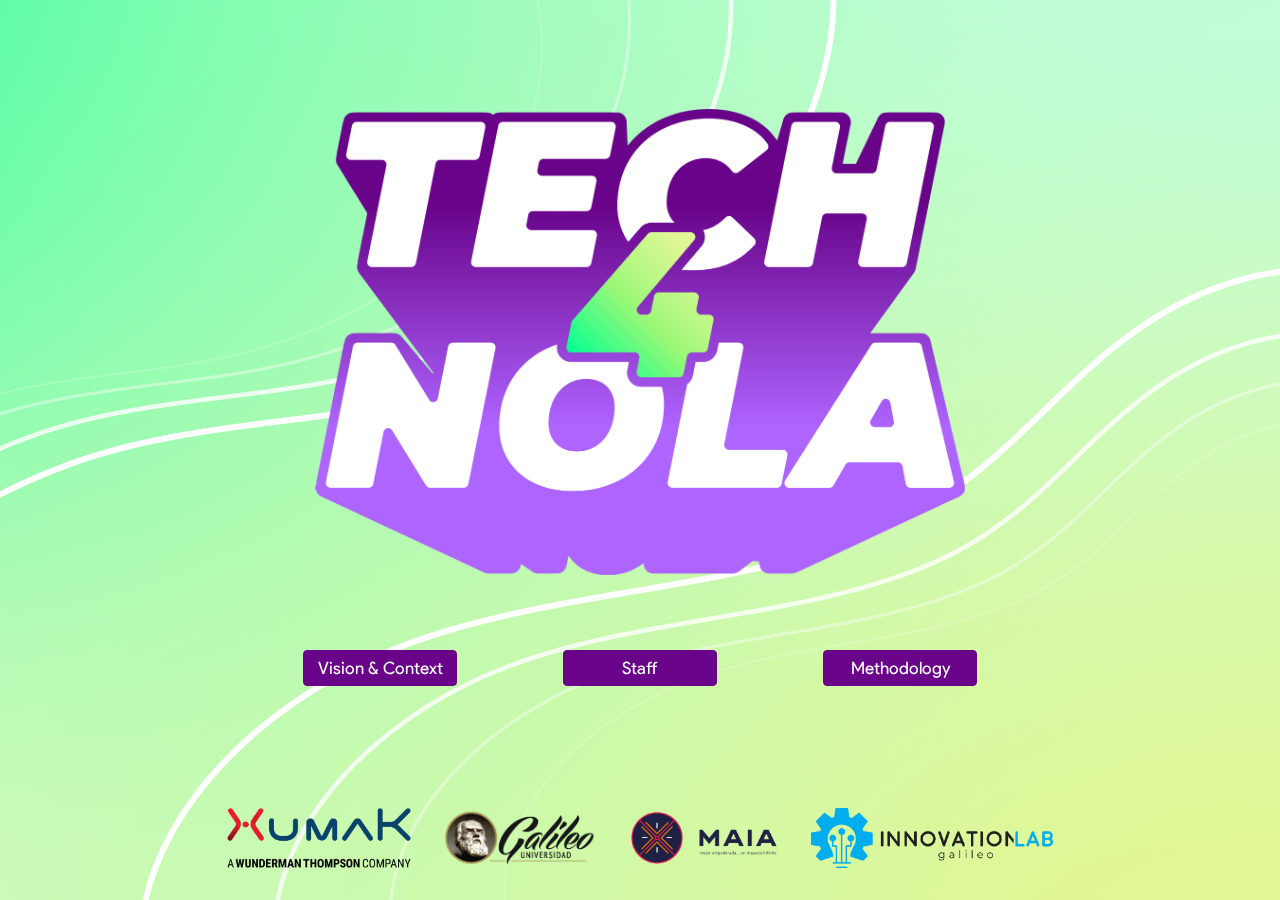
<file: index.html>
<!DOCTYPE html>
<html lang="es">
<head>
    <meta charset="UTF-8">
    <meta http-equiv="X-UA-Compatible" content="ie=edge">
    <meta name="viewport" content="width=device-width, initial-scale=1.0, maximum-scale=1, user-scalable=0">

    <!-- Favicon -->
    <link rel="apple-touch-icon-precomposed" sizes="57x57" href="assets/img/favicon/apple-touch-icon-57x57.png" />
    <link rel="apple-touch-icon-precomposed" sizes="114x114" href="assets/img/favicon/apple-touch-icon-114x114.png" />
    <link rel="apple-touch-icon-precomposed" sizes="72x72" href="assets/img/favicon/apple-touch-icon-72x72.png" />
    <link rel="apple-touch-icon-precomposed" sizes="144x144" href="assets/img/favicon/apple-touch-icon-144x144.png" />
    <link rel="apple-touch-icon-precomposed" sizes="60x60" href="assets/img/favicon/apple-touch-icon-60x60.png" />
    <link rel="apple-touch-icon-precomposed" sizes="120x120" href="assets/img/favicon/apple-touch-icon-120x120.png" />
    <link rel="apple-touch-icon-precomposed" sizes="76x76" href="assets/img/favicon/apple-touch-icon-76x76.png" />
    <link rel="apple-touch-icon-precomposed" sizes="152x152" href="assets/img/favicon/apple-touch-icon-152x152.png" />
    <link rel="icon" type="image/png" href="assets/img/favicon/favicon-196x196.png" sizes="196x196" />
    <link rel="icon" type="image/png" href="assets/img/favicon/favicon-96x96.png" sizes="96x96" />
    <link rel="icon" type="image/png" href="assets/img/favicon/favicon-32x32.png" sizes="32x32" />
    <link rel="icon" type="image/png" href="assets/img/favicon/favicon-16x16.png" sizes="16x16" />
    <link rel="icon" type="image/png" href="assets/img/favicon/favicon-128.png" sizes="128x128" />
    <meta name="application-name" content="&nbsp;"/>
    <meta name="msapplication-TileColor" content="#FFFFFF" />
    <meta name="msapplication-TileImage" content="mstile-144x144.png" />
    <meta name="msapplication-square70x70logo" content="mstile-70x70.png" />
    <meta name="msapplication-square150x150logo" content="mstile-150x150.png" />
    <meta name="msapplication-wide310x150logo" content="mstile-310x150.png" />
    <meta name="msapplication-square310x310logo" content="mstile-310x310.png" />

    <!-- Visual -->
    <link rel="stylesheet" href="assets/css/main.min.css">
    <!--<link rel="stylesheet" href="assets/css/fa-all.css">-->
    <link rel="stylesheet" href="https://use.fontawesome.com/releases/v5.6.3/css/all.css" integrity="sha384-UHRtZLI+pbxtHCWp1t77Bi1L4ZtiqrqD80Kn4Z8NTSRyMA2Fd33n5dQ8lWUE00s/" crossorigin="anonymous">

    <!-- Contenido -->
    <script src="assets/js/staff.js" type="text/javascript"></script>
    <script src="assets/js/events.js" type="text/javascript"></script>
    <script src="assets/js/subjects.js" type="text/javascript"></script>
    <script src="assets/js/config.js" type="text/javascript"></script>
    <script src="assets/js/workshops.js" type="text/javascript"></script>

    <!-- Funcionalidad -->
    <script src="ghspa.js" type="text/javascript"></script>
    <script src="assets/js/jquery.min.js" type="text/javascript"></script>

    <title>Tech4Nola</title>

</head>
<body font-family="Product">
    <span id="background" class="background">
    </span>
    <span class="title-container">
        <span class="inner-container">
            <span id="title-container" class="title-container no-select">
                
                <span class="title">
                    <img id="innovation-logo" class="innovation-logo" src="" alt="">
                </span>

                <span class="title-menu">
                    <a id="home-access" class="btn-menu c1">Vision & Context</a>
                    <a id="staff-access" class="btn-menu c1">Staff</a>
                    <a id="workshops-access" class="btn-menu c1">Methodology</a>
                </span>

            </span>
        </span>
    </span>

    <!-- Contenedor para listado de staff, listado de workshops, etc -->
    <span id="dynamic-information" class="dynamic-information">
        <span class="section-title">
        </span>
        <span class="section-body">   
        </span>
        <span class="section-calendar">
            <p>
                <iframe src="https://calendar.google.com/calendar/embed?height=600&wkst=1&bgcolor=%23ffffff&ctz=America%2FGuatemala&src=bHVpc2N1QGdhbGlsZW8uZWR1&src=Z2FsaWxlby5lZHVfM21tZmNsNzQ3a2xtcm5wcXNwbTAyZHZhb29AZ3JvdXAuY2FsZW5kYXIuZ29vZ2xlLmNvbQ&src=Z2FsaWxlby5lZHVfcjFqNXZyazd2a3RybHB0MjZsdHFsZW9ycTBAZ3JvdXAuY2FsZW5kYXIuZ29vZ2xlLmNvbQ&src=Y181cm5vM2l2YjA2dWZzajZyZGczdGp2YWwxY0Bncm91cC5jYWxlbmRhci5nb29nbGUuY29t&color=%239E69AF&color=%234285F4&color=%23D81B60&color=%23795548" style="border:solid 1px #777" width="800" height="600" frameborder="0" scrolling="no"></iframe>
            </p>
        </span>
    </span>

    <!-- Contenedor para detalles de staff, detalles de workshops, etc -->
    <span id="dynamic-expanded-information" class="dynamic-expanded-information">
        <span class="section-body">
        </span>
    </span>

    <span id="galileo-logo" class="galileo-logo">        
    </span>

    <!-- Botón de retroceso -->
    <span id="back-container" class="back-container">
        <a id="back" class="btn-back">
            <i class="fas fa-arrow-left"></i>
        </a>
    </span>

</body>
</html>

<script>
    var months = ['Jan', 'Feb', 'Mar', 'Apr', 'May', 'Jun', 'Jul', 'Agu', 'Sep', 'Oct', 'Nov', 'Dec'];
    var inIndex = true;
    var staffExpanded = false;
    var workshopExpanded = false;
    var orderStaff = new Array();
    var zIndexList = '4';
    var zIndexDetails = '5';

    var WIDTH_RESIZE = 850;
    var logos = [];


    /* Carousel */
    const repeat = true;
    const noArrows = false;
    const noBullets = false;

    var container;
    var slide;
    var slideTotal;
    var slideCurrent;
    /* Carousel */



    /* Desplegar información de talleres */
    function generateWorkshops(){
        var correlative = 0;
        var element = $('#dynamic-information');
        element.find('.section-title').html('METHODOLOGY');
        
        var html = '';
        html += '<span class="workshops-container">';
        workshops.forEach(element => {                                      // para cada workshop
            html += `<span id="${correlative}" class="workshop-card">`;
            html += `<img src="assets/img/workshops/${element.image}">`;    // tarjeta con imagen de fondo
            html += '<span class="workshop-info-container">';
            html += '<span class="workshop-name">';                         // nombre
            html += element.name;
            html += '</span>';
            html += '<span class="workshop-introduction">';                 // descripcion
            html += element.introduction;
            html += '</span>';
            html += '</span>';
            html += '<a class="btn-back">';                                 // iconos
            html += '<i class="fas fa-arrow-up"></i>';
            html += '</a>';
            html += '<span class="workshop-duration"><i class="far fa-clock"></i>';
            html += element.duration;                                       // duracion
            html += '</span>';
            html += '</span>';
            correlative++;
        });
        html += `<span id="workshop-information" class="workshop-information">`;
        html += '<p>';
        html += '</p>';
        html += '</span>';
        html += '</span>';
        element.find('.section-body').html(html);

        // Click en la tarjeta de un taller
        $('.workshop-card').click((event)=>{
            element = event.currentTarget;
            
            if($(element).hasClass('expanded') || $(element).hasClass('expanded-with-carousel')){                        // si habia tarjeta expandida

                workshopExpanded = false;

                $(element).removeClass('expanded');                         // remover 'expanded'
                $(element).removeClass('expanded-with-carousel');
                $('#background').removeClass('unfocused');
                
                $('.workshop-card').each((index, workshop)=>{               // restaurar tarjetitas
                    if(workshop.id != element.id){
                        var actualWorkshop = $('#' + workshop.id);
                        actualWorkshop.css('height', '250px');
                        actualWorkshop.css('margin', '7.5px 15px');
                    }else{
                        var actualWorkshop = $('#' + workshop.id);
                        actualWorkshop.find('.btn-back').html('<i class="fas fa-arrow-up"></i>');
                    }
                });
                $('#workshop-information').removeClass('expanded');
                $('#workshop-information').removeClass('expanded-with-carousel');
            
            }else{
                
                workshopExpanded = true;

                $(element).addClass('expanded');                        // agregar 'expanded' para que se vean los detalles
                // FIND ME: blur de talleres removido
                // agregar de nuevo si se usa fondo sencillo
                //$('#background').addClass('unfocused');

                $('.workshop-card').each((index, workshop)=>{               // hacer desaparecer demás tarjetas
                    if(workshop.id != element.id){
                        var actualWorkshop = $('#' + workshop.id);
                        actualWorkshop.css('height', '0');
                        actualWorkshop.css('margin', '0 15px');
                    }else{
                        var actualWorkshop = $('#' + workshop.id);
                        actualWorkshop.find('.btn-back').html('<i class="fas fa-plus"></i>');
                    }
                });

                html = ''; 

                /* Carousel */
                if (workshops[element.id].imgs != null) {
                    $(element).removeClass('expanded');
                    $(element).addClass('expanded-with-carousel');

                    html += '<div class="slider-container"> <div class="slider-content">';

                    var len = workshops[element.id].imgs.length;
                    for (var i = 0; i < len; i++) {
                        html += '<div class ="slider-single">';
                        html += `    <img class="slider-single-image" src="${workshops[element.id].imgs[i]}" alt="${i}" />`;
                        html += `    <h1 class="slider-single-title">${workshops[element.id].captions[i]}</h1>`;
                        html += `    <h1 class="slider-single-mini">${workshops[element.id].miniCaptions[i]}</h1>`;
                        html += '</div>';
                    }

                    html += '</div> </div>';
                }


                /* Información del taller */
                workshops[element.id].information.forEach((element)=>{
                    html += '<p>';
                    html += element;
                    html += '</p>';
                });
                html += '<p>';
                html += '<i class="fas fa-tools"></i>';
                html += workshops[element.id].tools;
                html += '</p>';

                /* Staff del taller */
                var findedStaff;
                staff.forEach((staffMember)=>{
                    if(staffMember.name == workshops[element.id].contact){      // buscar en staff al encargado del taller
                        // Mail
                        html += '<p>';
                        html += '<i class="far fa-envelope"></i>';
                        html += staffMember.email;
                        findedStaff = staffMember;
                        html += '</p>';

                        // Foto y nombre
                        html += '<span class="staff">';
                        html += '<span class="staff-image">';
                        html += `<img src="assets/img/conf/${findedStaff.image}">`;
                        html += '</span>';
                        html += '<span class="staff-name">';
                        html += findedStaff.name;
                        html += '</span>';
                        html += '</span>';
                    }
                });

                /* Contenido del taller */
                if (workshops[element.id].completeSyllabus != null) {

                    html += '<div class="syllabus-table-container">';
                    html += '<table class="syllabus-table">';
                    workshops[element.id].completeSyllabus.forEach((element)=>{      // generar información del taller
                        html += '<tr>';
                        
                        html += `<td>${element.name}</td>`;

                        html += '<td>';

                        html += '<ul>';
                        element.topics.forEach((topic) => {
                            html += `<li>${topic}</li>`;
                        });
                        html += '</ul>';

                        html += '</td>';

                        html += '</tr>';
                    });
                    html += '</table>';
                    html + '</div>';

                } else if (workshops[element.id].syllabus != null) {

                    html += '<div class="syllabus-table-container">';
                    html += '<table class="syllabus-table">';
                    workshops[element.id].syllabus.forEach((element)=>{      // generar información del taller
                        html += '<tr><td>';
                        html += element;
                        html += '</td></tr>';
                    });
                    html += '</table>';
                    html + '</div>';
                } 
                
                $('#workshop-information').html(html);
                $('#workshop-information').addClass('expanded');

                /* Iniciar carousel */
                if (workshops[element.id].imgs != null) {
                    container = document.querySelector('.slider-container');
                    slide = document.querySelectorAll('.slider-single');
                    slideTotal = slide.length - 1;
                    slideCurrent = -1;

                    slideInitial();
                } 
            }

            window.scroll({
                top: 0, 
                left: 0, 
                behavior: 'smooth'
            });
        });

        element.css('opacity', '1');
        element.css('transform', 'translateY(0)');
        element.css('z-index', zIndexList);
    }

    /* Muestra calendario */
    // TO DO (Luis): Mejoras visuales
    function generateCalendar(){
        var element = $('#dynamic-information');
        element.find('.section-title').html('CALENDARIO');
        
        element.css('opacity', '1');
        element.css('transform', 'translateY(0)');
        element.css('z-index', zIndexList);

        var elementC = $('#dynamic-information .section-calendar');
        elementC.css('opacity', '1');
        elementC.css('transform', 'translateY(0)');
        elementC.css('z-index', zIndexList);
        elementC.css('display', 'block');
    }

    /* Muestra información principal */
    function generateHome(){
        var element = $('#dynamic-information');
        element.find('.section-title').html('VISION AND CONTEXT');

        var html = '';
            
        html += '<div class="darkContainer">';
            html += '<span class="subtitle">The issue</span>';

            html += '<p>Although the country has invested efforts in reducing the gap between people and gender, territorial inequalities, the limitations of coverage and quality of health and education services continue to represent a challenge for the country, especially for the inclusion of Mayan women in society who, in addition to representing the majority in illiteracy and/or low schooling rates, are also victims of various forms of gender violence, often used as a tool of subordination and control by their relatives.</p>';

            html += '<p>The statistics show the high levels of social exclusion:</p>';

                html += '<div class="lightContainer">';
                    html += '<p>In 2011, the illiteracy rate for Mayan men was 25% and for Mayan women 48%, while the rate for ladino women was 19% (ladino is the term for mixed Native American-African-Spanish people in LATAM).</p>';
                html += '</div>';

                html += '<div class="lightContainer">';
                    html += '<p>The education average in the metropolitan area is eight years. In contrast, in the rural area where the majority of the Mayan population is concentrated, the average is four years and three years for Mayan women.</p>';
                html += '</div>';

                html += '<div class="lightContainer">';
                    html += '<p>Only 17% of public schools have access to technology and connectivity.</p>';
                html += '</div>';

                html += '<div class="lightContainer">';
                    html += '<p>The National Employment Survey showed that in 2014 the female labor force represented 1/3 of the economically active population, of which it is estimated that 34% are Mayan women and that more than 80% are working in informal activities, mainly commerce or as domestic employees, where they do not have social security or the support of labor laws, which makes it easier for them to be vulnerable to receiving a salary much lower than the minimum wage.</p>';
                html += '</div>';

                html += '<div class="lightContainer">';
                    html += '<p>Thousands of Mayan women dedicate an average of 6.1 hours/day to unpaid work that contributes to the well-being of the family and the development of society; and 7.5 hours a day to agricultural work, which in many regions of the country is not paid because it is considered part of the income received by the men of the family.</p>';
                html += '</div>';
        html += '</div>';

        html += '<div class="darkContainer">';
            html += '<span class="subtitle">Why do we choose to work on it?</span>';

            html += '<p>The proportion of women in our sector is very unrepresentative because few women in the country are inclined to study computer science, and many fewer are the Mayan women who have the opportunity to do so due to limitations in study and access to education in technology.</p>';

            html += '<p>We want to allow those who have fewer opportunities. Provide a historically excluded population group the opportunity to acquire knowledge and develop skills that open doors to a technological world where the use of a computer represents a primary tool.</p>';
        html += '</div>';

        html += '<div class="darkContainer">';
            html += '<span class="subtitle">How this project will advance racial equity?</span>';

            html += '<p>Ensuring equal access for all men and women to quality technical, professional, and higher education, including university education, represents part of the MDGs, as well as increasing the number of young people and adults who have the necessary skills, in particular technical and professional, to access employment, decent work and entrepreneurship.</p>';

            html += '<p>The Mayan women in rural areas of the country lack opportunities for technical and/or professional studies, either due to lack of resources, limitations in the national educational infrastructure, or masculinity in the communities in which they prefer their boy children be who study and work.</p>';

            html += '<p>Providing these young girls with computer and technological skills will not only enable them to participate as equals in the labor market but will also give them the competitive advantage of technical knowledge within their communities, which will allow them to raise their self-esteem, will increase the possibility of employment and income generation, which will be transformative for them, their communities and the country as a whole.</p>';

            html += '<p>Recognizing the diversity of the Mayan people, valuing their customs and traditions, and working to assert the rights of Mayan women -such as access to education and personal development- are significant advances in the development of racial equity in the country. That is why XumaK proposes to launch Tech4Nola.</p>'
        html += '</div>';
        
        element.find('.section-body').html(html);
        element.css('opacity', '1');
        element.css('transform', 'translateY(0)');
        element.css('z-index', zIndexList);
    }

    /* Muestra información detallada de un curso o taller */
    // TO DO (Luis)
    function generateExpandedWorkshop() {

    }

    /* Muestra información detallada de un miembro del staff */
    function generateExpandedStaff(img_path, name){
        // Estamos en vista expandida? Para controlar funcionalidad del retroceso
        staffExpanded = true;

        // Se tiene nombre, obtener información completa
        var findedStaff;
        staff.forEach((staffMember)=>{
            if(staffMember.name == name){
                findedStaff = staffMember;
            }
        });

        var element = $('#dynamic-expanded-information');
        var html = '';

        html += '<span class="staff-expanded-card">';
        html += '<span class="staff-image">';
        html += (img_path == undefined)? '' : `<img class="img" src="${img_path}">`;
        html += '</span>';

        html += '<span class="staff-name">';

        // Bandera según nacionalidad
        if (findedStaff.nationality != "empty" && findedStaff.nationality != "") {
            html += `<span class="staff-flag"><img src="assets/img/paises/${findedStaff.nationality}.png"></span>`;
        }

        html += name;
        html += '</span>';

        // Info
        //html += `<span class="staff-company">${findedStaff.company}</span>`;
        html += `<span class="staff-information">${findedStaff.information}</span>`;

        html += '</span>';
        html += '</span>';

        element.find('.section-body').html(html);

        $('#dynamic-information').css('transform', 'scale(0.01)');
        setTimeout(()=>{
            $('#dynamic-information').css('display', 'none');
        }, 100);
        $('#dynamic-expanded-information').css('width', '100vw');
        $('#dynamic-expanded-information').css('height', '100vh');
        $('#dynamic-expanded-information').css('transform', 'scale(1)');
        $('#dynamic-expanded-information').css('opacity', '1');
        $('#dynamic-expanded-information').css('z-index', zIndexDetails);
    }

    /* Ocultar información expandida */
    function hideExpanded(){
        staffExpanded = false;
        $('#dynamic-information').css('transform', 'scale(1)');
        $('#dynamic-information').css('display', 'flex');

        $('#dynamic-information').css('flex-direction', 'column');
        setTimeout(()=>{
            $('#dynamic-expanded-information').find('.section-body').html('');
            $('#dynamic-expanded-information').css('height', 'auto');
        }, 300);

        $('#dynamic-expanded-information').css('opacity', '0');
        $('#dynamic-expanded-information').css('transform', 'scale(0.01)');
    }

    /* Obtiene segunda palabra en nombre del miembro del staff */
    // ADVERTENCIA! Podría ser segundo nombre o apellido
    function getSecondName(name){
        return name.split(" ")[1];
    }

    /* Genera listado de miembros del staff */
    function generateStaff(){
        console.log("generating staff");
        var element = $('#dynamic-information');
        element.find('.section-title').html('STAFF');

        var html = '';

        html += '<span class="staff-container">';
        //html += '<p class="helper">Click sobre la imagen para conocer más sobre cada miembro del staff</p>'
        
        orderStaff.forEach(element => {
            html += '<span class="staff-card">';
            html += '<span class="staff-image">';
            html += (element.image == null) ? '' : `<img class="img" img-path="assets/img/conf/${element.image}" src="">`;
            html += '<span class="staff-job">';
            html += 'Click for more info';
            html += '</span>';
            html += '</span>';
            html += '<span class="staff-name">';

            // Bandera según nacionalidad
            if (element.nationality != "empty" && element.nationality != "") {
                html += `<span class="staff-flag"><img src="assets/img/paises/${element.nationality}.png"></span>`;
            }
            
            html += element.name;
            html += '</span>';
            //html += '<span class="staff-company">';
            //html += element.company;
            //html += '</span>';
            html += (element.company == null) ? '' : `<span class="staff-company">${element.company}</span>`;
            html += '<span class="staff-information">';
            html += '<p>';
            html += element.short;
            html += '</p>';
            html += '</span>';
            html += '</span>';
        });
        html += '</span>';

        element.find('.section-body').html(html);

        element.find('.section-body').find('.staff-container').find('.staff-card').each((index, element) => {
            var actualImg = $(element).find('.staff-image');

            if(actualImg.find('.img')[0] != undefined) actualImg.find('.img')[0].onload = () => {
                actualImg.css('opacity', '1');
                actualImg.css('transform', 'scale(1)');
            }

            actualImg.find('.img').attr('src', actualImg.find('.img').attr('img-path'));
        });

        element.css('opacity', '1');
        element.css('transform', 'translateY(0)');
        element.css('z-index', zIndexList);

        $('.staff-image').click((event)=>{
            element = $(event.currentTarget);
            var image_path = element.find('.img').attr('src');
            var name = element.parent().find('.staff-name').text();
            generateExpandedStaff(image_path, name);
        });
        console.log("staff was generated");
    }

    /* Ocultar index cada vez que se hace click en un botón */
    function hideIndex(){
        inIndex = false;
        $('#copyright').css('bottom', '-23px');
        $('#galileo-logo').css('bottom', '-500px');
        $('#title-container').css('opacity', '0');
        $('#title-container').css('transform', 'translateY(20px)');
        //$('#background').css('opacity', '0');
        $('#back-container').find('.btn-back').css('transform', 'translateX(0)');
        $('#back-container').find('.btn-back').css('-webkit-transform', 'translateX(0)');
        $('body').css('overflow-y', 'auto');
        $('#title-container').css('z-index', '-1');

        window.scroll({
            top: 0, 
            left: 0, 
            behavior: 'smooth'
        });
    }

    /* Mostrar index cuando se regresa a pantalla principal */
    function showIndex(){
        $('#copyright').css('bottom', '130px');
        $('#galileo-logo').css('bottom', '0');
        var element = $('#title-container');
        element.css('opacity', '1');
        element.css('transform', 'translateY(0)');
        $('#background').css('opacity', '1.0');
        $('#back-container').find('.btn-back').css('transform', 'translateX(-400px)');
        $('#back-container').find('.btn-back').css('-webkit-transform', 'translateX(-400px)');
        
        element = $('#dynamic-information');
        element.css('opacity', '0');
        element.css('transform', 'translateY(-40px)');
        element.css('z-index', 0);
        element.css('padding', '15px 15px 70px 15px');

        elementC = $('#dynamic-information .section-calendar');
        elementC.css('opacity', '0');
        elementC.css('transform', 'translateY(-4000px)');
        elementC.css('z-index', 0);
        elementC.css('display', 'none');
        
        $('body').css('overflow-y', 'hidden');
        $('#title-container').css('z-index', '1');
        $('#background').removeClass('unfocused');
        setTimeout(()=>{
            element.find('.section-body').html('');
        },400);
        inIndex = true;
        setTimeout(hideBackArrow(), 500);
    }

    /* Oculta botón de retroceso */
    function hideBackArrow() {
        $('#back-container').find('.btn-back').css('transform', 'translateX(-400px)');
        $('#back-container').find('.btn-back').css('-webkit-transform', 'translateX(-400px)');
    }

    /* Dibujado principal */
    // innovation-logo: Logo principal de la página
    function populate() {
        if(($(window).width() > WIDTH_RESIZE)){
            $('#innovation-logo').attr('src','assets/img/logo-d-color.png');
            $('.background').html('<img src="assets/img/fondo.png" alt="">');
            $('.background').find('img')[0].onload = () => {
                $('.background').css('opacity', '1.0');
                $('.background').css('transform', 'scale(1)');
                $('.background').css('z-index', '2');
            }
            
            //$('.background').find('img').attr('src','assets/img/gears-animation.gif');
            
            // LOGOS HERE
            if (($(window).height() > 450) && ($(window).width() > WIDTH_RESIZE)) {
                var html = '';
                
                html += '<a href="https://xumak.com/"><img src="" img-path="assets/img/logo-xumak.png" alt="Xumak"></a>';
                html += '<a href="http://www.galileo.edu/"><img src="" img-path="assets/img/logo-galileo.png" alt="Universidad Galileo"></a>';
                html += '<a href="https://www.maiagt.org/"><img src="" img-path="assets/img/logo-maia-horizontal.png" alt="Maia"></a>';
                html += '<a href="https://innovacion.galileo.edu/"><img src="" img-path="assets/img/logo-innovation.png" alt="Innovation Lab"></a>';
                
                $("#galileo-logo").html(html);

                $("#galileo-logo").find('img').each((index, element)=>{
                    element.onload = () => {
                        $(element).css('opacity', '1');
                    }

                    $(element).attr('src', $(element).attr('img-path'));
                });
            } else {
                $("#galileo-logo").html("");
            }
        }else{
            $('#innovation-logo').attr('src','assets/img/logo-d-color.png');

            $('.background').html('<img src="assets/img/fondo.png" alt="">');
            $('.background').find('img')[0].onload = () => {
                $('.background').css('opacity', '1.0');
                $('.background').css('transform', 'scale(1)');
                $('.background').css('z-index', '2');
            }

            var html = '';

            /*
            html += '<span class="external-container">';
            html += '<span class="left-logo">';
            html += '<img src="">';
            html += '</span>';
            html += '<span class="center-logo">';
            html += '<img src="">';
            html += '</span>';
            html += '<span class="right-logo">';
            html += '<img src="">';
            html += '</span>';
            html += '</span>';
            if ($(window).height() > 490) {
                $("#galileo-logo").html(html);
            } else {
                $("#galileo-logo").html("");
            }
            */

            html += '<a href="https://xumak.com/"><img src="" img-path="assets/img/logo-xumak.png" alt="Xumak"></a>';
            html += '<a href="http://www.galileo.edu/"><img src="" img-path="assets/img/logo-galileo.png" alt="Universidad Galileo"></a>';
            html += '<a href="https://www.maiagt.org/"><img src="" img-path="assets/img/logo-maia-horizontal.png" alt="Maia"></a>';
            html += '<a href="https://innovacion.galileo.edu/"><img src="" img-path="assets/img/logo-innovation.png" alt="Innovation Lab"></a>';
                
            $("#galileo-logo").html(html);

            $("#galileo-logo").find('img').each((index, element)=>{
                element.onload = () => {
                    $(element).css('opacity', '1');
                }

                $(element).attr('src', $(element).attr('img-path'));
            });
        }
    }
    



    /* Carousel */
    function initBullets() {
        if (noBullets) {
            return;
        }
        const bulletContainer = document.createElement('div');
        bulletContainer.classList.add('bullet-container')
        slide.forEach((elem, i) => {
            const bullet = document.createElement('div');
            bullet.classList.add('bullet')
            bullet.id = `bullet-index-${i}`
            bullet.addEventListener('click', () => {
                goToIndexSlide(i);
            })
            bulletContainer.appendChild(bullet);
            elem.classList.add('proactivede');
        })
        container.appendChild(bulletContainer);
    }

    function initArrows() {
        if (noArrows) {
            return;
        }
        const leftArrow = document.createElement('a')
        const iLeft = document.createElement('i');
        iLeft.classList.add('fa')
        iLeft.classList.add('fa-arrow-left')
        leftArrow.classList.add('slider-left')
        leftArrow.appendChild(iLeft)
        leftArrow.addEventListener('click', () => {
            slideLeft();
        })
        const rightArrow = document.createElement('a')
        const iRight = document.createElement('i');
        iRight.classList.add('fa')
        iRight.classList.add('fa-arrow-right')
        rightArrow.classList.add('slider-right')
        rightArrow.appendChild(iRight)
        rightArrow.addEventListener('click', () => {
            slideRight();
        })
        container.appendChild(leftArrow);
        container.appendChild(rightArrow);
    }

    function updateBullet() {
        if (!noBullets) {
            document.querySelector('.bullet-container').querySelectorAll('.bullet').forEach((elem, i) => {
                elem.classList.remove('active');
                if (i === slideCurrent) {
                    elem.classList.add('active');
                }
            })
        }
        checkRepeat();
    }

    function checkRepeat() {
        if (!repeat) {
            if (slideCurrent === slide.length - 1) {
                slide[0].classList.add('not-visible');
                slide[slide.length - 1].classList.remove('not-visible');
                if (!noArrows) {
                    document.querySelector('.slider-right').classList.add('not-visible')
                    document.querySelector('.slider-left').classList.remove('not-visible')
                }
            }
            else if (slideCurrent === 0) {
                slide[slide.length - 1].classList.add('not-visible');
                slide[0].classList.remove('not-visible');
                if (!noArrows) {
                    document.querySelector('.slider-left').classList.add('not-visible')
                    document.querySelector('.slider-right').classList.remove('not-visible')
                }
            } else {
                slide[slide.length - 1].classList.remove('not-visible');
                slide[0].classList.remove('not-visible');
                if (!noArrows) {
                    document.querySelector('.slider-left').classList.remove('not-visible')
                    document.querySelector('.slider-right').classList.remove('not-visible')
                }
            }
        }
    }

    function slideRight() {
        if (slideCurrent < slideTotal) {
            slideCurrent++;
        } else {
            slideCurrent = 0;
        }

        if (slideCurrent > 0) {
            var preactiveSlide = slide[slideCurrent - 1];
        } else {
            var preactiveSlide = slide[slideTotal];
        }
        var activeSlide = slide[slideCurrent];
        if (slideCurrent < slideTotal) {
            var proactiveSlide = slide[slideCurrent + 1];
        } else {
            var proactiveSlide = slide[0];

        }

        slide.forEach((elem) => {
            var thisSlide = elem;
            if (thisSlide.classList.contains('preactivede')) {
                thisSlide.classList.remove('preactivede');
                thisSlide.classList.remove('preactive');
                thisSlide.classList.remove('active');
                thisSlide.classList.remove('proactive');
                thisSlide.classList.add('proactivede');
            }
            if (thisSlide.classList.contains('preactive')) {
                thisSlide.classList.remove('preactive');
                thisSlide.classList.remove('active');
                thisSlide.classList.remove('proactive');
                thisSlide.classList.remove('proactivede');
                thisSlide.classList.add('preactivede');
            }
        });
        preactiveSlide.classList.remove('preactivede');
        preactiveSlide.classList.remove('active');
        preactiveSlide.classList.remove('proactive');
        preactiveSlide.classList.remove('proactivede');
        preactiveSlide.classList.add('preactive');

        activeSlide.classList.remove('preactivede');
        activeSlide.classList.remove('preactive');
        activeSlide.classList.remove('proactive');
        activeSlide.classList.remove('proactivede');
        activeSlide.classList.add('active');

        proactiveSlide.classList.remove('preactivede');
        proactiveSlide.classList.remove('preactive');
        proactiveSlide.classList.remove('active');
        proactiveSlide.classList.remove('proactivede');
        proactiveSlide.classList.add('proactive');

        updateBullet();
    }

    function slideLeft() {
        if (slideCurrent > 0) {
            slideCurrent--;
        } else {
            slideCurrent = slideTotal;
        }

        if (slideCurrent < slideTotal) {
            var proactiveSlide = slide[slideCurrent + 1];
        } else {
            var proactiveSlide = slide[0];
        }
        var activeSlide = slide[slideCurrent];
        if (slideCurrent > 0) {
            var preactiveSlide = slide[slideCurrent - 1];
        } else {
            var preactiveSlide = slide[slideTotal];
        }
        slide.forEach((elem) => {
            var thisSlide = elem;
            if (thisSlide.classList.contains('proactive')) {
                thisSlide.classList.remove('preactivede');
                thisSlide.classList.remove('preactive');
                thisSlide.classList.remove('active');
                thisSlide.classList.remove('proactive');
                thisSlide.classList.add('proactivede');
            }
            if (thisSlide.classList.contains('proactivede')) {
                thisSlide.classList.remove('preactive');
                thisSlide.classList.remove('active');
                thisSlide.classList.remove('proactive');
                thisSlide.classList.remove('proactivede');
                thisSlide.classList.add('preactivede');
            }
        });

        preactiveSlide.classList.remove('preactivede');
        preactiveSlide.classList.remove('active');
        preactiveSlide.classList.remove('proactive');
        preactiveSlide.classList.remove('proactivede');
        preactiveSlide.classList.add('preactive');

        activeSlide.classList.remove('preactivede');
        activeSlide.classList.remove('preactive');
        activeSlide.classList.remove('proactive');
        activeSlide.classList.remove('proactivede');
        activeSlide.classList.add('active');

        proactiveSlide.classList.remove('preactivede');
        proactiveSlide.classList.remove('preactive');
        proactiveSlide.classList.remove('active');
        proactiveSlide.classList.remove('proactivede');
        proactiveSlide.classList.add('proactive');

        updateBullet();
    }

    function goToIndexSlide(index) {
        const sliding = (slideCurrent > index) ? () => slideRight() : () => slideLeft();
        while (slideCurrent !== index) {
            sliding();
        }
    }

    function slideInitial() {
        initBullets();
        initArrows();
        setTimeout(function () {
            slideRight();
        }, 250);
    }
    /* Carousel */








    /* Redibujar si ocurre cambio de orientación o tamaño de ventana */
    $(window).resize(()=>{
        if(inIndex) { populate(); }
    });
    window.addEventListener("orientationchange", function() {
        if (inIndex) { populate(); }
    }, false);

    /* Se ejecuta cuando carga la página */
    (function($) {

        /*
        var inserted = false;
        staff.forEach((element, index) => {
            inserted = false;
            if(orderStaff.length == 0){
                orderStaff.unshift(element);
            }else{
                orderStaff.forEach((actualElement, actualIndex) => {
                    var comp = getSecondName(element.name).localeCompare(getSecondName(actualElement.name), 'en', {sensitivity: 'base'});
                    if((comp == -1 || comp == 0) && !inserted){
                        orderStaff.splice(actualIndex, 0, element);
                        inserted = true;
                    }
                });
                if(!inserted){
                    orderStaff.push(element);
                }
            }
        });
        */
        orderStaff = staff;

        if(window.location.hash) {
            // Remove the # character
            var hash = window.location.hash.substring(1); 
            if(hash == 'vision' || hash == 'v'){
                hideIndex();
                generateHome();
            } else if (hash == 'staff' || hash == 's') {
                hideIndex();
                generateStaff();
            } else if (hash == 'methodology' || hash == 'm') {
                hideIndex();
                generateWorkshops();
            }
        }

        $('#innovation-logo')[0].onload = ()=>{
            if(inIndex) $('.title-container').css('opacity', '1');
        };

        populate();

        $('.btn-menu').click((event)=>{
            if(!$(event.currentTarget).hasClass('disabled')){
                hideIndex();

                var element = event.target;
                switch(element.id){
                    case 'home-access':{
                        generateHome();
                    }break;
                    case 'staff-access':{
                        generateStaff();
                    }break;
                    case 'agenda-access':{
                        generateAgenda();
                    }break;
                    case 'workshops-access':{
                        generateWorkshops();
                    }break;
                    case 'calendar-access':{
                        generateCalendar();
                    }
                }
            }
        });

        $('#back').click(()=>{
            if(staffExpanded) hideExpanded();
            else if (workshopExpanded) { generateWorkshops(); workshopExpanded = false; }
            else showIndex();
        });
    })(jQuery); 
</script>
</file>
<file: assets/css/fa-all.css>
.fa,.fab,.fal,.far,.fas{-moz-osx-font-smoothing:grayscale;-webkit-font-smoothing:antialiased;display:inline-block;font-style:normal;font-variant:normal;text-rendering:auto;line-height:1}.fa-lg{font-size:1.33333em;line-height:.75em;vertical-align:-.0667em}.fa-xs{font-size:.75em}.fa-sm{font-size:.875em}.fa-1x{font-size:1em}.fa-2x{font-size:2em}.fa-3x{font-size:3em}.fa-4x{font-size:4em}.fa-5x{font-size:5em}.fa-6x{font-size:6em}.fa-7x{font-size:7em}.fa-8x{font-size:8em}.fa-9x{font-size:9em}.fa-10x{font-size:10em}.fa-fw{text-align:center;width:1.25em}.fa-ul{list-style-type:none;margin-left:2.5em;padding-left:0}.fa-ul>li{position:relative}.fa-li{left:-2em;position:absolute;text-align:center;width:2em;line-height:inherit}.fa-border{border:.08em solid #eee;border-radius:.1em;padding:.2em .25em .15em}.fa-pull-left{float:left}.fa-pull-right{float:right}.fa.fa-pull-left,.fab.fa-pull-left,.fal.fa-pull-left,.far.fa-pull-left,.fas.fa-pull-left{margin-right:.3em}.fa.fa-pull-right,.fab.fa-pull-right,.fal.fa-pull-right,.far.fa-pull-right,.fas.fa-pull-right{margin-left:.3em}.fa-spin{animation:fa-spin 2s infinite linear}.fa-pulse{animation:fa-spin 1s infinite steps(8)}@keyframes fa-spin{0%{transform:rotate(0deg)}to{transform:rotate(1turn)}}.fa-rotate-90{-ms-filter:"progid:DXImageTransform.Microsoft.BasicImage(rotation=1)";transform:rotate(90deg)}.fa-rotate-180{-ms-filter:"progid:DXImageTransform.Microsoft.BasicImage(rotation=2)";transform:rotate(180deg)}.fa-rotate-270{-ms-filter:"progid:DXImageTransform.Microsoft.BasicImage(rotation=3)";transform:rotate(270deg)}.fa-flip-horizontal{-ms-filter:"progid:DXImageTransform.Microsoft.BasicImage(rotation=0, mirror=1)";transform:scaleX(-1)}.fa-flip-vertical{transform:scaleY(-1)}.fa-flip-horizontal.fa-flip-vertical,.fa-flip-vertical{-ms-filter:"progid:DXImageTransform.Microsoft.BasicImage(rotation=2, mirror=1)"}.fa-flip-horizontal.fa-flip-vertical{transform:scale(-1)}:root .fa-flip-horizontal,:root .fa-flip-vertical,:root .fa-rotate-90,:root .fa-rotate-180,:root .fa-rotate-270{filter:none}.fa-stack{display:inline-block;height:2em;line-height:2em;position:relative;vertical-align:middle;width:2.5em}.fa-stack-1x,.fa-stack-2x{left:0;position:absolute;text-align:center;width:100%}.fa-stack-1x{line-height:inherit}.fa-stack-2x{font-size:2em}.fa-inverse{color:#fff}.fa-500px:before{content:"\f26e"}.fa-accessible-icon:before{content:"\f368"}.fa-accusoft:before{content:"\f369"}.fa-acquisitions-incorporated:before{content:"\f6af"}.fa-ad:before{content:"\f641"}.fa-address-book:before{content:"\f2b9"}.fa-address-card:before{content:"\f2bb"}.fa-adjust:before{content:"\f042"}.fa-adn:before{content:"\f170"}.fa-adobe:before{content:"\f778"}.fa-adversal:before{content:"\f36a"}.fa-affiliatetheme:before{content:"\f36b"}.fa-air-freshener:before{content:"\f5d0"}.fa-algolia:before{content:"\f36c"}.fa-align-center:before{content:"\f037"}.fa-align-justify:before{content:"\f039"}.fa-align-left:before{content:"\f036"}.fa-align-right:before{content:"\f038"}.fa-alipay:before{content:"\f642"}.fa-allergies:before{content:"\f461"}.fa-amazon:before{content:"\f270"}.fa-amazon-pay:before{content:"\f42c"}.fa-ambulance:before{content:"\f0f9"}.fa-american-sign-language-interpreting:before{content:"\f2a3"}.fa-amilia:before{content:"\f36d"}.fa-anchor:before{content:"\f13d"}.fa-android:before{content:"\f17b"}.fa-angellist:before{content:"\f209"}.fa-angle-double-down:before{content:"\f103"}.fa-angle-double-left:before{content:"\f100"}.fa-angle-double-right:before{content:"\f101"}.fa-angle-double-up:before{content:"\f102"}.fa-angle-down:before{content:"\f107"}.fa-angle-left:before{content:"\f104"}.fa-angle-right:before{content:"\f105"}.fa-angle-up:before{content:"\f106"}.fa-angry:before{content:"\f556"}.fa-angrycreative:before{content:"\f36e"}.fa-angular:before{content:"\f420"}.fa-ankh:before{content:"\f644"}.fa-app-store:before{content:"\f36f"}.fa-app-store-ios:before{content:"\f370"}.fa-apper:before{content:"\f371"}.fa-apple:before{content:"\f179"}.fa-apple-alt:before{content:"\f5d1"}.fa-apple-pay:before{content:"\f415"}.fa-archive:before{content:"\f187"}.fa-archway:before{content:"\f557"}.fa-arrow-alt-circle-down:before{content:"\f358"}.fa-arrow-alt-circle-left:before{content:"\f359"}.fa-arrow-alt-circle-right:before{content:"\f35a"}.fa-arrow-alt-circle-up:before{content:"\f35b"}.fa-arrow-circle-down:before{content:"\f0ab"}.fa-arrow-circle-left:before{content:"\f0a8"}.fa-arrow-circle-right:before{content:"\f0a9"}.fa-arrow-circle-up:before{content:"\f0aa"}.fa-arrow-down:before{content:"\f063"}.fa-arrow-left:before{content:"\f060"}.fa-arrow-right:before{content:"\f061"}.fa-arrow-up:before{content:"\f062"}.fa-arrows-alt:before{content:"\f0b2"}.fa-arrows-alt-h:before{content:"\f337"}.fa-arrows-alt-v:before{content:"\f338"}.fa-artstation:before{content:"\f77a"}.fa-assistive-listening-systems:before{content:"\f2a2"}.fa-asterisk:before{content:"\f069"}.fa-asymmetrik:before{content:"\f372"}.fa-at:before{content:"\f1fa"}.fa-atlas:before{content:"\f558"}.fa-atlassian:before{content:"\f77b"}.fa-atom:before{content:"\f5d2"}.fa-audible:before{content:"\f373"}.fa-audio-description:before{content:"\f29e"}.fa-autoprefixer:before{content:"\f41c"}.fa-avianex:before{content:"\f374"}.fa-aviato:before{content:"\f421"}.fa-award:before{content:"\f559"}.fa-aws:before{content:"\f375"}.fa-baby:before{content:"\f77c"}.fa-baby-carriage:before{content:"\f77d"}.fa-backspace:before{content:"\f55a"}.fa-backward:before{content:"\f04a"}.fa-balance-scale:before{content:"\f24e"}.fa-ban:before{content:"\f05e"}.fa-band-aid:before{content:"\f462"}.fa-bandcamp:before{content:"\f2d5"}.fa-barcode:before{content:"\f02a"}.fa-bars:before{content:"\f0c9"}.fa-baseball-ball:before{content:"\f433"}.fa-basketball-ball:before{content:"\f434"}.fa-bath:before{content:"\f2cd"}.fa-battery-empty:before{content:"\f244"}.fa-battery-full:before{content:"\f240"}.fa-battery-half:before{content:"\f242"}.fa-battery-quarter:before{content:"\f243"}.fa-battery-three-quarters:before{content:"\f241"}.fa-bed:before{content:"\f236"}.fa-beer:before{content:"\f0fc"}.fa-behance:before{content:"\f1b4"}.fa-behance-square:before{content:"\f1b5"}.fa-bell:before{content:"\f0f3"}.fa-bell-slash:before{content:"\f1f6"}.fa-bezier-curve:before{content:"\f55b"}.fa-bible:before{content:"\f647"}.fa-bicycle:before{content:"\f206"}.fa-bimobject:before{content:"\f378"}.fa-binoculars:before{content:"\f1e5"}.fa-biohazard:before{content:"\f780"}.fa-birthday-cake:before{content:"\f1fd"}.fa-bitbucket:before{content:"\f171"}.fa-bitcoin:before{content:"\f379"}.fa-bity:before{content:"\f37a"}.fa-black-tie:before{content:"\f27e"}.fa-blackberry:before{content:"\f37b"}.fa-blender:before{content:"\f517"}.fa-blender-phone:before{content:"\f6b6"}.fa-blind:before{content:"\f29d"}.fa-blog:before{content:"\f781"}.fa-blogger:before{content:"\f37c"}.fa-blogger-b:before{content:"\f37d"}.fa-bluetooth:before{content:"\f293"}.fa-bluetooth-b:before{content:"\f294"}.fa-bold:before{content:"\f032"}.fa-bolt:before{content:"\f0e7"}.fa-bomb:before{content:"\f1e2"}.fa-bone:before{content:"\f5d7"}.fa-bong:before{content:"\f55c"}.fa-book:before{content:"\f02d"}.fa-book-dead:before{content:"\f6b7"}.fa-book-open:before{content:"\f518"}.fa-book-reader:before{content:"\f5da"}.fa-bookmark:before{content:"\f02e"}.fa-bowling-ball:before{content:"\f436"}.fa-box:before{content:"\f466"}.fa-box-open:before{content:"\f49e"}.fa-boxes:before{content:"\f468"}.fa-braille:before{content:"\f2a1"}.fa-brain:before{content:"\f5dc"}.fa-briefcase:before{content:"\f0b1"}.fa-briefcase-medical:before{content:"\f469"}.fa-broadcast-tower:before{content:"\f519"}.fa-broom:before{content:"\f51a"}.fa-brush:before{content:"\f55d"}.fa-btc:before{content:"\f15a"}.fa-bug:before{content:"\f188"}.fa-building:before{content:"\f1ad"}.fa-bullhorn:before{content:"\f0a1"}.fa-bullseye:before{content:"\f140"}.fa-burn:before{content:"\f46a"}.fa-buromobelexperte:before{content:"\f37f"}.fa-bus:before{content:"\f207"}.fa-bus-alt:before{content:"\f55e"}.fa-business-time:before{content:"\f64a"}.fa-buysellads:before{content:"\f20d"}.fa-calculator:before{content:"\f1ec"}.fa-calendar:before{content:"\f133"}.fa-calendar-alt:before{content:"\f073"}.fa-calendar-check:before{content:"\f274"}.fa-calendar-day:before{content:"\f783"}.fa-calendar-minus:before{content:"\f272"}.fa-calendar-plus:before{content:"\f271"}.fa-calendar-times:before{content:"\f273"}.fa-calendar-week:before{content:"\f784"}.fa-camera:before{content:"\f030"}.fa-camera-retro:before{content:"\f083"}.fa-campground:before{content:"\f6bb"}.fa-canadian-maple-leaf:before{content:"\f785"}.fa-candy-cane:before{content:"\f786"}.fa-cannabis:before{content:"\f55f"}.fa-capsules:before{content:"\f46b"}.fa-car:before{content:"\f1b9"}.fa-car-alt:before{content:"\f5de"}.fa-car-battery:before{content:"\f5df"}.fa-car-crash:before{content:"\f5e1"}.fa-car-side:before{content:"\f5e4"}.fa-caret-down:before{content:"\f0d7"}.fa-caret-left:before{content:"\f0d9"}.fa-caret-right:before{content:"\f0da"}.fa-caret-square-down:before{content:"\f150"}.fa-caret-square-left:before{content:"\f191"}.fa-caret-square-right:before{content:"\f152"}.fa-caret-square-up:before{content:"\f151"}.fa-caret-up:before{content:"\f0d8"}.fa-carrot:before{content:"\f787"}.fa-cart-arrow-down:before{content:"\f218"}.fa-cart-plus:before{content:"\f217"}.fa-cash-register:before{content:"\f788"}.fa-cat:before{content:"\f6be"}.fa-cc-amazon-pay:before{content:"\f42d"}.fa-cc-amex:before{content:"\f1f3"}.fa-cc-apple-pay:before{content:"\f416"}.fa-cc-diners-club:before{content:"\f24c"}.fa-cc-discover:before{content:"\f1f2"}.fa-cc-jcb:before{content:"\f24b"}.fa-cc-mastercard:before{content:"\f1f1"}.fa-cc-paypal:before{content:"\f1f4"}.fa-cc-stripe:before{content:"\f1f5"}.fa-cc-visa:before{content:"\f1f0"}.fa-centercode:before{content:"\f380"}.fa-centos:before{content:"\f789"}.fa-certificate:before{content:"\f0a3"}.fa-chair:before{content:"\f6c0"}.fa-chalkboard:before{content:"\f51b"}.fa-chalkboard-teacher:before{content:"\f51c"}.fa-charging-station:before{content:"\f5e7"}.fa-chart-area:before{content:"\f1fe"}.fa-chart-bar:before{content:"\f080"}.fa-chart-line:before{content:"\f201"}.fa-chart-pie:before{content:"\f200"}.fa-check:before{content:"\f00c"}.fa-check-circle:before{content:"\f058"}.fa-check-double:before{content:"\f560"}.fa-check-square:before{content:"\f14a"}.fa-chess:before{content:"\f439"}.fa-chess-bishop:before{content:"\f43a"}.fa-chess-board:before{content:"\f43c"}.fa-chess-king:before{content:"\f43f"}.fa-chess-knight:before{content:"\f441"}.fa-chess-pawn:before{content:"\f443"}.fa-chess-queen:before{content:"\f445"}.fa-chess-rook:before{content:"\f447"}.fa-chevron-circle-down:before{content:"\f13a"}.fa-chevron-circle-left:before{content:"\f137"}.fa-chevron-circle-right:before{content:"\f138"}.fa-chevron-circle-up:before{content:"\f139"}.fa-chevron-down:before{content:"\f078"}.fa-chevron-left:before{content:"\f053"}.fa-chevron-right:before{content:"\f054"}.fa-chevron-up:before{content:"\f077"}.fa-child:before{content:"\f1ae"}.fa-chrome:before{content:"\f268"}.fa-church:before{content:"\f51d"}.fa-circle:before{content:"\f111"}.fa-circle-notch:before{content:"\f1ce"}.fa-city:before{content:"\f64f"}.fa-clipboard:before{content:"\f328"}.fa-clipboard-check:before{content:"\f46c"}.fa-clipboard-list:before{content:"\f46d"}.fa-clock:before{content:"\f017"}.fa-clone:before{content:"\f24d"}.fa-closed-captioning:before{content:"\f20a"}.fa-cloud:before{content:"\f0c2"}.fa-cloud-download-alt:before{content:"\f381"}.fa-cloud-meatball:before{content:"\f73b"}.fa-cloud-moon:before{content:"\f6c3"}.fa-cloud-moon-rain:before{content:"\f73c"}.fa-cloud-rain:before{content:"\f73d"}.fa-cloud-showers-heavy:before{content:"\f740"}.fa-cloud-sun:before{content:"\f6c4"}.fa-cloud-sun-rain:before{content:"\f743"}.fa-cloud-upload-alt:before{content:"\f382"}.fa-cloudscale:before{content:"\f383"}.fa-cloudsmith:before{content:"\f384"}.fa-cloudversify:before{content:"\f385"}.fa-cocktail:before{content:"\f561"}.fa-code:before{content:"\f121"}.fa-code-branch:before{content:"\f126"}.fa-codepen:before{content:"\f1cb"}.fa-codiepie:before{content:"\f284"}.fa-coffee:before{content:"\f0f4"}.fa-cog:before{content:"\f013"}.fa-cogs:before{content:"\f085"}.fa-coins:before{content:"\f51e"}.fa-columns:before{content:"\f0db"}.fa-comment:before{content:"\f075"}.fa-comment-alt:before{content:"\f27a"}.fa-comment-dollar:before{content:"\f651"}.fa-comment-dots:before{content:"\f4ad"}.fa-comment-slash:before{content:"\f4b3"}.fa-comments:before{content:"\f086"}.fa-comments-dollar:before{content:"\f653"}.fa-compact-disc:before{content:"\f51f"}.fa-compass:before{content:"\f14e"}.fa-compress:before{content:"\f066"}.fa-compress-arrows-alt:before{content:"\f78c"}.fa-concierge-bell:before{content:"\f562"}.fa-confluence:before{content:"\f78d"}.fa-connectdevelop:before{content:"\f20e"}.fa-contao:before{content:"\f26d"}.fa-cookie:before{content:"\f563"}.fa-cookie-bite:before{content:"\f564"}.fa-copy:before{content:"\f0c5"}.fa-copyright:before{content:"\f1f9"}.fa-couch:before{content:"\f4b8"}.fa-cpanel:before{content:"\f388"}.fa-creative-commons:before{content:"\f25e"}.fa-creative-commons-by:before{content:"\f4e7"}.fa-creative-commons-nc:before{content:"\f4e8"}.fa-creative-commons-nc-eu:before{content:"\f4e9"}.fa-creative-commons-nc-jp:before{content:"\f4ea"}.fa-creative-commons-nd:before{content:"\f4eb"}.fa-creative-commons-pd:before{content:"\f4ec"}.fa-creative-commons-pd-alt:before{content:"\f4ed"}.fa-creative-commons-remix:before{content:"\f4ee"}.fa-creative-commons-sa:before{content:"\f4ef"}.fa-creative-commons-sampling:before{content:"\f4f0"}.fa-creative-commons-sampling-plus:before{content:"\f4f1"}.fa-creative-commons-share:before{content:"\f4f2"}.fa-creative-commons-zero:before{content:"\f4f3"}.fa-credit-card:before{content:"\f09d"}.fa-critical-role:before{content:"\f6c9"}.fa-crop:before{content:"\f125"}.fa-crop-alt:before{content:"\f565"}.fa-cross:before{content:"\f654"}.fa-crosshairs:before{content:"\f05b"}.fa-crow:before{content:"\f520"}.fa-crown:before{content:"\f521"}.fa-css3:before{content:"\f13c"}.fa-css3-alt:before{content:"\f38b"}.fa-cube:before{content:"\f1b2"}.fa-cubes:before{content:"\f1b3"}.fa-cut:before{content:"\f0c4"}.fa-cuttlefish:before{content:"\f38c"}.fa-d-and-d:before{content:"\f38d"}.fa-d-and-d-beyond:before{content:"\f6ca"}.fa-dashcube:before{content:"\f210"}.fa-database:before{content:"\f1c0"}.fa-deaf:before{content:"\f2a4"}.fa-delicious:before{content:"\f1a5"}.fa-democrat:before{content:"\f747"}.fa-deploydog:before{content:"\f38e"}.fa-deskpro:before{content:"\f38f"}.fa-desktop:before{content:"\f108"}.fa-dev:before{content:"\f6cc"}.fa-deviantart:before{content:"\f1bd"}.fa-dharmachakra:before{content:"\f655"}.fa-dhl:before{content:"\f790"}.fa-diagnoses:before{content:"\f470"}.fa-diaspora:before{content:"\f791"}.fa-dice:before{content:"\f522"}.fa-dice-d20:before{content:"\f6cf"}.fa-dice-d6:before{content:"\f6d1"}.fa-dice-five:before{content:"\f523"}.fa-dice-four:before{content:"\f524"}.fa-dice-one:before{content:"\f525"}.fa-dice-six:before{content:"\f526"}.fa-dice-three:before{content:"\f527"}.fa-dice-two:before{content:"\f528"}.fa-digg:before{content:"\f1a6"}.fa-digital-ocean:before{content:"\f391"}.fa-digital-tachograph:before{content:"\f566"}.fa-directions:before{content:"\f5eb"}.fa-discord:before{content:"\f392"}.fa-discourse:before{content:"\f393"}.fa-divide:before{content:"\f529"}.fa-dizzy:before{content:"\f567"}.fa-dna:before{content:"\f471"}.fa-dochub:before{content:"\f394"}.fa-docker:before{content:"\f395"}.fa-dog:before{content:"\f6d3"}.fa-dollar-sign:before{content:"\f155"}.fa-dolly:before{content:"\f472"}.fa-dolly-flatbed:before{content:"\f474"}.fa-donate:before{content:"\f4b9"}.fa-door-closed:before{content:"\f52a"}.fa-door-open:before{content:"\f52b"}.fa-dot-circle:before{content:"\f192"}.fa-dove:before{content:"\f4ba"}.fa-download:before{content:"\f019"}.fa-draft2digital:before{content:"\f396"}.fa-drafting-compass:before{content:"\f568"}.fa-dragon:before{content:"\f6d5"}.fa-draw-polygon:before{content:"\f5ee"}.fa-dribbble:before{content:"\f17d"}.fa-dribbble-square:before{content:"\f397"}.fa-dropbox:before{content:"\f16b"}.fa-drum:before{content:"\f569"}.fa-drum-steelpan:before{content:"\f56a"}.fa-drumstick-bite:before{content:"\f6d7"}.fa-drupal:before{content:"\f1a9"}.fa-dumbbell:before{content:"\f44b"}.fa-dumpster:before{content:"\f793"}.fa-dumpster-fire:before{content:"\f794"}.fa-dungeon:before{content:"\f6d9"}.fa-dyalog:before{content:"\f399"}.fa-earlybirds:before{content:"\f39a"}.fa-ebay:before{content:"\f4f4"}.fa-edge:before{content:"\f282"}.fa-edit:before{content:"\f044"}.fa-eject:before{content:"\f052"}.fa-elementor:before{content:"\f430"}.fa-ellipsis-h:before{content:"\f141"}.fa-ellipsis-v:before{content:"\f142"}.fa-ello:before{content:"\f5f1"}.fa-ember:before{content:"\f423"}.fa-empire:before{content:"\f1d1"}.fa-envelope:before{content:"\f0e0"}.fa-envelope-open:before{content:"\f2b6"}.fa-envelope-open-text:before{content:"\f658"}.fa-envelope-square:before{content:"\f199"}.fa-envira:before{content:"\f299"}.fa-equals:before{content:"\f52c"}.fa-eraser:before{content:"\f12d"}.fa-erlang:before{content:"\f39d"}.fa-ethereum:before{content:"\f42e"}.fa-ethernet:before{content:"\f796"}.fa-etsy:before{content:"\f2d7"}.fa-euro-sign:before{content:"\f153"}.fa-exchange-alt:before{content:"\f362"}.fa-exclamation:before{content:"\f12a"}.fa-exclamation-circle:before{content:"\f06a"}.fa-exclamation-triangle:before{content:"\f071"}.fa-expand:before{content:"\f065"}.fa-expand-arrows-alt:before{content:"\f31e"}.fa-expeditedssl:before{content:"\f23e"}.fa-external-link-alt:before{content:"\f35d"}.fa-external-link-square-alt:before{content:"\f360"}.fa-eye:before{content:"\f06e"}.fa-eye-dropper:before{content:"\f1fb"}.fa-eye-slash:before{content:"\f070"}.fa-facebook:before{content:"\f09a"}.fa-facebook-f:before{content:"\f39e"}.fa-facebook-messenger:before{content:"\f39f"}.fa-facebook-square:before{content:"\f082"}.fa-fantasy-flight-games:before{content:"\f6dc"}.fa-fast-backward:before{content:"\f049"}.fa-fast-forward:before{content:"\f050"}.fa-fax:before{content:"\f1ac"}.fa-feather:before{content:"\f52d"}.fa-feather-alt:before{content:"\f56b"}.fa-fedex:before{content:"\f797"}.fa-fedora:before{content:"\f798"}.fa-female:before{content:"\f182"}.fa-fighter-jet:before{content:"\f0fb"}.fa-figma:before{content:"\f799"}.fa-file:before{content:"\f15b"}.fa-file-alt:before{content:"\f15c"}.fa-file-archive:before{content:"\f1c6"}.fa-file-audio:before{content:"\f1c7"}.fa-file-code:before{content:"\f1c9"}.fa-file-contract:before{content:"\f56c"}.fa-file-csv:before{content:"\f6dd"}.fa-file-download:before{content:"\f56d"}.fa-file-excel:before{content:"\f1c3"}.fa-file-export:before{content:"\f56e"}.fa-file-image:before{content:"\f1c5"}.fa-file-import:before{content:"\f56f"}.fa-file-invoice:before{content:"\f570"}.fa-file-invoice-dollar:before{content:"\f571"}.fa-file-medical:before{content:"\f477"}.fa-file-medical-alt:before{content:"\f478"}.fa-file-pdf:before{content:"\f1c1"}.fa-file-powerpoint:before{content:"\f1c4"}.fa-file-prescription:before{content:"\f572"}.fa-file-signature:before{content:"\f573"}.fa-file-upload:before{content:"\f574"}.fa-file-video:before{content:"\f1c8"}.fa-file-word:before{content:"\f1c2"}.fa-fill:before{content:"\f575"}.fa-fill-drip:before{content:"\f576"}.fa-film:before{content:"\f008"}.fa-filter:before{content:"\f0b0"}.fa-fingerprint:before{content:"\f577"}.fa-fire:before{content:"\f06d"}.fa-fire-alt:before{content:"\f7e4"}.fa-fire-extinguisher:before{content:"\f134"}.fa-firefox:before{content:"\f269"}.fa-first-aid:before{content:"\f479"}.fa-first-order:before{content:"\f2b0"}.fa-first-order-alt:before{content:"\f50a"}.fa-firstdraft:before{content:"\f3a1"}.fa-fish:before{content:"\f578"}.fa-fist-raised:before{content:"\f6de"}.fa-flag:before{content:"\f024"}.fa-flag-checkered:before{content:"\f11e"}.fa-flag-usa:before{content:"\f74d"}.fa-flask:before{content:"\f0c3"}.fa-flickr:before{content:"\f16e"}.fa-flipboard:before{content:"\f44d"}.fa-flushed:before{content:"\f579"}.fa-fly:before{content:"\f417"}.fa-folder:before{content:"\f07b"}.fa-folder-minus:before{content:"\f65d"}.fa-folder-open:before{content:"\f07c"}.fa-folder-plus:before{content:"\f65e"}.fa-font:before{content:"\f031"}.fa-font-awesome:before{content:"\f2b4"}.fa-font-awesome-alt:before{content:"\f35c"}.fa-font-awesome-flag:before{content:"\f425"}.fa-font-awesome-logo-full:before{content:"\f4e6"}.fa-fonticons:before{content:"\f280"}.fa-fonticons-fi:before{content:"\f3a2"}.fa-football-ball:before{content:"\f44e"}.fa-fort-awesome:before{content:"\f286"}.fa-fort-awesome-alt:before{content:"\f3a3"}.fa-forumbee:before{content:"\f211"}.fa-forward:before{content:"\f04e"}.fa-foursquare:before{content:"\f180"}.fa-free-code-camp:before{content:"\f2c5"}.fa-freebsd:before{content:"\f3a4"}.fa-frog:before{content:"\f52e"}.fa-frown:before{content:"\f119"}.fa-frown-open:before{content:"\f57a"}.fa-fulcrum:before{content:"\f50b"}.fa-funnel-dollar:before{content:"\f662"}.fa-futbol:before{content:"\f1e3"}.fa-galactic-republic:before{content:"\f50c"}.fa-galactic-senate:before{content:"\f50d"}.fa-gamepad:before{content:"\f11b"}.fa-gas-pump:before{content:"\f52f"}.fa-gavel:before{content:"\f0e3"}.fa-gem:before{content:"\f3a5"}.fa-genderless:before{content:"\f22d"}.fa-get-pocket:before{content:"\f265"}.fa-gg:before{content:"\f260"}.fa-gg-circle:before{content:"\f261"}.fa-ghost:before{content:"\f6e2"}.fa-gift:before{content:"\f06b"}.fa-gifts:before{content:"\f79c"}.fa-git:before{content:"\f1d3"}.fa-git-square:before{content:"\f1d2"}.fa-github:before{content:"\f09b"}.fa-github-alt:before{content:"\f113"}.fa-github-square:before{content:"\f092"}.fa-gitkraken:before{content:"\f3a6"}.fa-gitlab:before{content:"\f296"}.fa-gitter:before{content:"\f426"}.fa-glass-cheers:before{content:"\f79f"}.fa-glass-martini:before{content:"\f000"}.fa-glass-martini-alt:before{content:"\f57b"}.fa-glass-whiskey:before{content:"\f7a0"}.fa-glasses:before{content:"\f530"}.fa-glide:before{content:"\f2a5"}.fa-glide-g:before{content:"\f2a6"}.fa-globe:before{content:"\f0ac"}.fa-globe-africa:before{content:"\f57c"}.fa-globe-americas:before{content:"\f57d"}.fa-globe-asia:before{content:"\f57e"}.fa-globe-europe:before{content:"\f7a2"}.fa-gofore:before{content:"\f3a7"}.fa-golf-ball:before{content:"\f450"}.fa-goodreads:before{content:"\f3a8"}.fa-goodreads-g:before{content:"\f3a9"}.fa-google:before{content:"\f1a0"}.fa-google-drive:before{content:"\f3aa"}.fa-google-play:before{content:"\f3ab"}.fa-google-plus:before{content:"\f2b3"}.fa-google-plus-g:before{content:"\f0d5"}.fa-google-plus-square:before{content:"\f0d4"}.fa-google-wallet:before{content:"\f1ee"}.fa-gopuram:before{content:"\f664"}.fa-graduation-cap:before{content:"\f19d"}.fa-gratipay:before{content:"\f184"}.fa-grav:before{content:"\f2d6"}.fa-greater-than:before{content:"\f531"}.fa-greater-than-equal:before{content:"\f532"}.fa-grimace:before{content:"\f57f"}.fa-grin:before{content:"\f580"}.fa-grin-alt:before{content:"\f581"}.fa-grin-beam:before{content:"\f582"}.fa-grin-beam-sweat:before{content:"\f583"}.fa-grin-hearts:before{content:"\f584"}.fa-grin-squint:before{content:"\f585"}.fa-grin-squint-tears:before{content:"\f586"}.fa-grin-stars:before{content:"\f587"}.fa-grin-tears:before{content:"\f588"}.fa-grin-tongue:before{content:"\f589"}.fa-grin-tongue-squint:before{content:"\f58a"}.fa-grin-tongue-wink:before{content:"\f58b"}.fa-grin-wink:before{content:"\f58c"}.fa-grip-horizontal:before{content:"\f58d"}.fa-grip-lines:before{content:"\f7a4"}.fa-grip-lines-vertical:before{content:"\f7a5"}.fa-grip-vertical:before{content:"\f58e"}.fa-gripfire:before{content:"\f3ac"}.fa-grunt:before{content:"\f3ad"}.fa-guitar:before{content:"\f7a6"}.fa-gulp:before{content:"\f3ae"}.fa-h-square:before{content:"\f0fd"}.fa-hacker-news:before{content:"\f1d4"}.fa-hacker-news-square:before{content:"\f3af"}.fa-hackerrank:before{content:"\f5f7"}.fa-hammer:before{content:"\f6e3"}.fa-hamsa:before{content:"\f665"}.fa-hand-holding:before{content:"\f4bd"}.fa-hand-holding-heart:before{content:"\f4be"}.fa-hand-holding-usd:before{content:"\f4c0"}.fa-hand-lizard:before{content:"\f258"}.fa-hand-paper:before{content:"\f256"}.fa-hand-peace:before{content:"\f25b"}.fa-hand-point-down:before{content:"\f0a7"}.fa-hand-point-left:before{content:"\f0a5"}.fa-hand-point-right:before{content:"\f0a4"}.fa-hand-point-up:before{content:"\f0a6"}.fa-hand-pointer:before{content:"\f25a"}.fa-hand-rock:before{content:"\f255"}.fa-hand-scissors:before{content:"\f257"}.fa-hand-spock:before{content:"\f259"}.fa-hands:before{content:"\f4c2"}.fa-hands-helping:before{content:"\f4c4"}.fa-handshake:before{content:"\f2b5"}.fa-hanukiah:before{content:"\f6e6"}.fa-hashtag:before{content:"\f292"}.fa-hat-wizard:before{content:"\f6e8"}.fa-haykal:before{content:"\f666"}.fa-hdd:before{content:"\f0a0"}.fa-heading:before{content:"\f1dc"}.fa-headphones:before{content:"\f025"}.fa-headphones-alt:before{content:"\f58f"}.fa-headset:before{content:"\f590"}.fa-heart:before{content:"\f004"}.fa-heart-broken:before{content:"\f7a9"}.fa-heartbeat:before{content:"\f21e"}.fa-helicopter:before{content:"\f533"}.fa-highlighter:before{content:"\f591"}.fa-hiking:before{content:"\f6ec"}.fa-hippo:before{content:"\f6ed"}.fa-hips:before{content:"\f452"}.fa-hire-a-helper:before{content:"\f3b0"}.fa-history:before{content:"\f1da"}.fa-hockey-puck:before{content:"\f453"}.fa-holly-berry:before{content:"\f7aa"}.fa-home:before{content:"\f015"}.fa-hooli:before{content:"\f427"}.fa-hornbill:before{content:"\f592"}.fa-horse:before{content:"\f6f0"}.fa-horse-head:before{content:"\f7ab"}.fa-hospital:before{content:"\f0f8"}.fa-hospital-alt:before{content:"\f47d"}.fa-hospital-symbol:before{content:"\f47e"}.fa-hot-tub:before{content:"\f593"}.fa-hotel:before{content:"\f594"}.fa-hotjar:before{content:"\f3b1"}.fa-hourglass:before{content:"\f254"}.fa-hourglass-end:before{content:"\f253"}.fa-hourglass-half:before{content:"\f252"}.fa-hourglass-start:before{content:"\f251"}.fa-house-damage:before{content:"\f6f1"}.fa-houzz:before{content:"\f27c"}.fa-hryvnia:before{content:"\f6f2"}.fa-html5:before{content:"\f13b"}.fa-hubspot:before{content:"\f3b2"}.fa-i-cursor:before{content:"\f246"}.fa-icicles:before{content:"\f7ad"}.fa-id-badge:before{content:"\f2c1"}.fa-id-card:before{content:"\f2c2"}.fa-id-card-alt:before{content:"\f47f"}.fa-igloo:before{content:"\f7ae"}.fa-image:before{content:"\f03e"}.fa-images:before{content:"\f302"}.fa-imdb:before{content:"\f2d8"}.fa-inbox:before{content:"\f01c"}.fa-indent:before{content:"\f03c"}.fa-industry:before{content:"\f275"}.fa-infinity:before{content:"\f534"}.fa-info:before{content:"\f129"}.fa-info-circle:before{content:"\f05a"}.fa-instagram:before{content:"\f16d"}.fa-intercom:before{content:"\f7af"}.fa-internet-explorer:before{content:"\f26b"}.fa-invision:before{content:"\f7b0"}.fa-ioxhost:before{content:"\f208"}.fa-italic:before{content:"\f033"}.fa-itunes:before{content:"\f3b4"}.fa-itunes-note:before{content:"\f3b5"}.fa-java:before{content:"\f4e4"}.fa-jedi:before{content:"\f669"}.fa-jedi-order:before{content:"\f50e"}.fa-jenkins:before{content:"\f3b6"}.fa-jira:before{content:"\f7b1"}.fa-joget:before{content:"\f3b7"}.fa-joint:before{content:"\f595"}.fa-joomla:before{content:"\f1aa"}.fa-journal-whills:before{content:"\f66a"}.fa-js:before{content:"\f3b8"}.fa-js-square:before{content:"\f3b9"}.fa-jsfiddle:before{content:"\f1cc"}.fa-kaaba:before{content:"\f66b"}.fa-kaggle:before{content:"\f5fa"}.fa-key:before{content:"\f084"}.fa-keybase:before{content:"\f4f5"}.fa-keyboard:before{content:"\f11c"}.fa-keycdn:before{content:"\f3ba"}.fa-khanda:before{content:"\f66d"}.fa-kickstarter:before{content:"\f3bb"}.fa-kickstarter-k:before{content:"\f3bc"}.fa-kiss:before{content:"\f596"}.fa-kiss-beam:before{content:"\f597"}.fa-kiss-wink-heart:before{content:"\f598"}.fa-kiwi-bird:before{content:"\f535"}.fa-korvue:before{content:"\f42f"}.fa-landmark:before{content:"\f66f"}.fa-language:before{content:"\f1ab"}.fa-laptop:before{content:"\f109"}.fa-laptop-code:before{content:"\f5fc"}.fa-laravel:before{content:"\f3bd"}.fa-lastfm:before{content:"\f202"}.fa-lastfm-square:before{content:"\f203"}.fa-laugh:before{content:"\f599"}.fa-laugh-beam:before{content:"\f59a"}.fa-laugh-squint:before{content:"\f59b"}.fa-laugh-wink:before{content:"\f59c"}.fa-layer-group:before{content:"\f5fd"}.fa-leaf:before{content:"\f06c"}.fa-leanpub:before{content:"\f212"}.fa-lemon:before{content:"\f094"}.fa-less:before{content:"\f41d"}.fa-less-than:before{content:"\f536"}.fa-less-than-equal:before{content:"\f537"}.fa-level-down-alt:before{content:"\f3be"}.fa-level-up-alt:before{content:"\f3bf"}.fa-life-ring:before{content:"\f1cd"}.fa-lightbulb:before{content:"\f0eb"}.fa-line:before{content:"\f3c0"}.fa-link:before{content:"\f0c1"}.fa-linkedin:before{content:"\f08c"}.fa-linkedin-in:before{content:"\f0e1"}.fa-linode:before{content:"\f2b8"}.fa-linux:before{content:"\f17c"}.fa-lira-sign:before{content:"\f195"}.fa-list:before{content:"\f03a"}.fa-list-alt:before{content:"\f022"}.fa-list-ol:before{content:"\f0cb"}.fa-list-ul:before{content:"\f0ca"}.fa-location-arrow:before{content:"\f124"}.fa-lock:before{content:"\f023"}.fa-lock-open:before{content:"\f3c1"}.fa-long-arrow-alt-down:before{content:"\f309"}.fa-long-arrow-alt-left:before{content:"\f30a"}.fa-long-arrow-alt-right:before{content:"\f30b"}.fa-long-arrow-alt-up:before{content:"\f30c"}.fa-low-vision:before{content:"\f2a8"}.fa-luggage-cart:before{content:"\f59d"}.fa-lyft:before{content:"\f3c3"}.fa-magento:before{content:"\f3c4"}.fa-magic:before{content:"\f0d0"}.fa-magnet:before{content:"\f076"}.fa-mail-bulk:before{content:"\f674"}.fa-mailchimp:before{content:"\f59e"}.fa-male:before{content:"\f183"}.fa-mandalorian:before{content:"\f50f"}.fa-map:before{content:"\f279"}.fa-map-marked:before{content:"\f59f"}.fa-map-marked-alt:before{content:"\f5a0"}.fa-map-marker:before{content:"\f041"}.fa-map-marker-alt:before{content:"\f3c5"}.fa-map-pin:before{content:"\f276"}.fa-map-signs:before{content:"\f277"}.fa-markdown:before{content:"\f60f"}.fa-marker:before{content:"\f5a1"}.fa-mars:before{content:"\f222"}.fa-mars-double:before{content:"\f227"}.fa-mars-stroke:before{content:"\f229"}.fa-mars-stroke-h:before{content:"\f22b"}.fa-mars-stroke-v:before{content:"\f22a"}.fa-mask:before{content:"\f6fa"}.fa-mastodon:before{content:"\f4f6"}.fa-maxcdn:before{content:"\f136"}.fa-medal:before{content:"\f5a2"}.fa-medapps:before{content:"\f3c6"}.fa-medium:before{content:"\f23a"}.fa-medium-m:before{content:"\f3c7"}.fa-medkit:before{content:"\f0fa"}.fa-medrt:before{content:"\f3c8"}.fa-meetup:before{content:"\f2e0"}.fa-megaport:before{content:"\f5a3"}.fa-meh:before{content:"\f11a"}.fa-meh-blank:before{content:"\f5a4"}.fa-meh-rolling-eyes:before{content:"\f5a5"}.fa-memory:before{content:"\f538"}.fa-mendeley:before{content:"\f7b3"}.fa-menorah:before{content:"\f676"}.fa-mercury:before{content:"\f223"}.fa-meteor:before{content:"\f753"}.fa-microchip:before{content:"\f2db"}.fa-microphone:before{content:"\f130"}.fa-microphone-alt:before{content:"\f3c9"}.fa-microphone-alt-slash:before{content:"\f539"}.fa-microphone-slash:before{content:"\f131"}.fa-microscope:before{content:"\f610"}.fa-microsoft:before{content:"\f3ca"}.fa-minus:before{content:"\f068"}.fa-minus-circle:before{content:"\f056"}.fa-minus-square:before{content:"\f146"}.fa-mitten:before{content:"\f7b5"}.fa-mix:before{content:"\f3cb"}.fa-mixcloud:before{content:"\f289"}.fa-mizuni:before{content:"\f3cc"}.fa-mobile:before{content:"\f10b"}.fa-mobile-alt:before{content:"\f3cd"}.fa-modx:before{content:"\f285"}.fa-monero:before{content:"\f3d0"}.fa-money-bill:before{content:"\f0d6"}.fa-money-bill-alt:before{content:"\f3d1"}.fa-money-bill-wave:before{content:"\f53a"}.fa-money-bill-wave-alt:before{content:"\f53b"}.fa-money-check:before{content:"\f53c"}.fa-money-check-alt:before{content:"\f53d"}.fa-monument:before{content:"\f5a6"}.fa-moon:before{content:"\f186"}.fa-mortar-pestle:before{content:"\f5a7"}.fa-mosque:before{content:"\f678"}.fa-motorcycle:before{content:"\f21c"}.fa-mountain:before{content:"\f6fc"}.fa-mouse-pointer:before{content:"\f245"}.fa-mug-hot:before{content:"\f7b6"}.fa-music:before{content:"\f001"}.fa-napster:before{content:"\f3d2"}.fa-neos:before{content:"\f612"}.fa-network-wired:before{content:"\f6ff"}.fa-neuter:before{content:"\f22c"}.fa-newspaper:before{content:"\f1ea"}.fa-nimblr:before{content:"\f5a8"}.fa-nintendo-switch:before{content:"\f418"}.fa-node:before{content:"\f419"}.fa-node-js:before{content:"\f3d3"}.fa-not-equal:before{content:"\f53e"}.fa-notes-medical:before{content:"\f481"}.fa-npm:before{content:"\f3d4"}.fa-ns8:before{content:"\f3d5"}.fa-nutritionix:before{content:"\f3d6"}.fa-object-group:before{content:"\f247"}.fa-object-ungroup:before{content:"\f248"}.fa-odnoklassniki:before{content:"\f263"}.fa-odnoklassniki-square:before{content:"\f264"}.fa-oil-can:before{content:"\f613"}.fa-old-republic:before{content:"\f510"}.fa-om:before{content:"\f679"}.fa-opencart:before{content:"\f23d"}.fa-openid:before{content:"\f19b"}.fa-opera:before{content:"\f26a"}.fa-optin-monster:before{content:"\f23c"}.fa-osi:before{content:"\f41a"}.fa-otter:before{content:"\f700"}.fa-outdent:before{content:"\f03b"}.fa-page4:before{content:"\f3d7"}.fa-pagelines:before{content:"\f18c"}.fa-paint-brush:before{content:"\f1fc"}.fa-paint-roller:before{content:"\f5aa"}.fa-palette:before{content:"\f53f"}.fa-palfed:before{content:"\f3d8"}.fa-pallet:before{content:"\f482"}.fa-paper-plane:before{content:"\f1d8"}.fa-paperclip:before{content:"\f0c6"}.fa-parachute-box:before{content:"\f4cd"}.fa-paragraph:before{content:"\f1dd"}.fa-parking:before{content:"\f540"}.fa-passport:before{content:"\f5ab"}.fa-pastafarianism:before{content:"\f67b"}.fa-paste:before{content:"\f0ea"}.fa-patreon:before{content:"\f3d9"}.fa-pause:before{content:"\f04c"}.fa-pause-circle:before{content:"\f28b"}.fa-paw:before{content:"\f1b0"}.fa-paypal:before{content:"\f1ed"}.fa-peace:before{content:"\f67c"}.fa-pen:before{content:"\f304"}.fa-pen-alt:before{content:"\f305"}.fa-pen-fancy:before{content:"\f5ac"}.fa-pen-nib:before{content:"\f5ad"}.fa-pen-square:before{content:"\f14b"}.fa-pencil-alt:before{content:"\f303"}.fa-pencil-ruler:before{content:"\f5ae"}.fa-penny-arcade:before{content:"\f704"}.fa-people-carry:before{content:"\f4ce"}.fa-percent:before{content:"\f295"}.fa-percentage:before{content:"\f541"}.fa-periscope:before{content:"\f3da"}.fa-person-booth:before{content:"\f756"}.fa-phabricator:before{content:"\f3db"}.fa-phoenix-framework:before{content:"\f3dc"}.fa-phoenix-squadron:before{content:"\f511"}.fa-phone:before{content:"\f095"}.fa-phone-slash:before{content:"\f3dd"}.fa-phone-square:before{content:"\f098"}.fa-phone-volume:before{content:"\f2a0"}.fa-php:before{content:"\f457"}.fa-pied-piper:before{content:"\f2ae"}.fa-pied-piper-alt:before{content:"\f1a8"}.fa-pied-piper-hat:before{content:"\f4e5"}.fa-pied-piper-pp:before{content:"\f1a7"}.fa-piggy-bank:before{content:"\f4d3"}.fa-pills:before{content:"\f484"}.fa-pinterest:before{content:"\f0d2"}.fa-pinterest-p:before{content:"\f231"}.fa-pinterest-square:before{content:"\f0d3"}.fa-place-of-worship:before{content:"\f67f"}.fa-plane:before{content:"\f072"}.fa-plane-arrival:before{content:"\f5af"}.fa-plane-departure:before{content:"\f5b0"}.fa-play:before{content:"\f04b"}.fa-play-circle:before{content:"\f144"}.fa-playstation:before{content:"\f3df"}.fa-plug:before{content:"\f1e6"}.fa-plus:before{content:"\f067"}.fa-plus-circle:before{content:"\f055"}.fa-plus-square:before{content:"\f0fe"}.fa-podcast:before{content:"\f2ce"}.fa-poll:before{content:"\f681"}.fa-poll-h:before{content:"\f682"}.fa-poo:before{content:"\f2fe"}.fa-poo-storm:before{content:"\f75a"}.fa-poop:before{content:"\f619"}.fa-portrait:before{content:"\f3e0"}.fa-pound-sign:before{content:"\f154"}.fa-power-off:before{content:"\f011"}.fa-pray:before{content:"\f683"}.fa-praying-hands:before{content:"\f684"}.fa-prescription:before{content:"\f5b1"}.fa-prescription-bottle:before{content:"\f485"}.fa-prescription-bottle-alt:before{content:"\f486"}.fa-print:before{content:"\f02f"}.fa-procedures:before{content:"\f487"}.fa-product-hunt:before{content:"\f288"}.fa-project-diagram:before{content:"\f542"}.fa-pushed:before{content:"\f3e1"}.fa-puzzle-piece:before{content:"\f12e"}.fa-python:before{content:"\f3e2"}.fa-qq:before{content:"\f1d6"}.fa-qrcode:before{content:"\f029"}.fa-question:before{content:"\f128"}.fa-question-circle:before{content:"\f059"}.fa-quidditch:before{content:"\f458"}.fa-quinscape:before{content:"\f459"}.fa-quora:before{content:"\f2c4"}.fa-quote-left:before{content:"\f10d"}.fa-quote-right:before{content:"\f10e"}.fa-quran:before{content:"\f687"}.fa-r-project:before{content:"\f4f7"}.fa-radiation:before{content:"\f7b9"}.fa-radiation-alt:before{content:"\f7ba"}.fa-rainbow:before{content:"\f75b"}.fa-random:before{content:"\f074"}.fa-raspberry-pi:before{content:"\f7bb"}.fa-ravelry:before{content:"\f2d9"}.fa-react:before{content:"\f41b"}.fa-reacteurope:before{content:"\f75d"}.fa-readme:before{content:"\f4d5"}.fa-rebel:before{content:"\f1d0"}.fa-receipt:before{content:"\f543"}.fa-recycle:before{content:"\f1b8"}.fa-red-river:before{content:"\f3e3"}.fa-reddit:before{content:"\f1a1"}.fa-reddit-alien:before{content:"\f281"}.fa-reddit-square:before{content:"\f1a2"}.fa-redhat:before{content:"\f7bc"}.fa-redo:before{content:"\f01e"}.fa-redo-alt:before{content:"\f2f9"}.fa-registered:before{content:"\f25d"}.fa-renren:before{content:"\f18b"}.fa-reply:before{content:"\f3e5"}.fa-reply-all:before{content:"\f122"}.fa-replyd:before{content:"\f3e6"}.fa-republican:before{content:"\f75e"}.fa-researchgate:before{content:"\f4f8"}.fa-resolving:before{content:"\f3e7"}.fa-restroom:before{content:"\f7bd"}.fa-retweet:before{content:"\f079"}.fa-rev:before{content:"\f5b2"}.fa-ribbon:before{content:"\f4d6"}.fa-ring:before{content:"\f70b"}.fa-road:before{content:"\f018"}.fa-robot:before{content:"\f544"}.fa-rocket:before{content:"\f135"}.fa-rocketchat:before{content:"\f3e8"}.fa-rockrms:before{content:"\f3e9"}.fa-route:before{content:"\f4d7"}.fa-rss:before{content:"\f09e"}.fa-rss-square:before{content:"\f143"}.fa-ruble-sign:before{content:"\f158"}.fa-ruler:before{content:"\f545"}.fa-ruler-combined:before{content:"\f546"}.fa-ruler-horizontal:before{content:"\f547"}.fa-ruler-vertical:before{content:"\f548"}.fa-running:before{content:"\f70c"}.fa-rupee-sign:before{content:"\f156"}.fa-sad-cry:before{content:"\f5b3"}.fa-sad-tear:before{content:"\f5b4"}.fa-safari:before{content:"\f267"}.fa-sass:before{content:"\f41e"}.fa-satellite:before{content:"\f7bf"}.fa-satellite-dish:before{content:"\f7c0"}.fa-save:before{content:"\f0c7"}.fa-schlix:before{content:"\f3ea"}.fa-school:before{content:"\f549"}.fa-screwdriver:before{content:"\f54a"}.fa-scribd:before{content:"\f28a"}.fa-scroll:before{content:"\f70e"}.fa-sd-card:before{content:"\f7c2"}.fa-search:before{content:"\f002"}.fa-search-dollar:before{content:"\f688"}.fa-search-location:before{content:"\f689"}.fa-search-minus:before{content:"\f010"}.fa-search-plus:before{content:"\f00e"}.fa-searchengin:before{content:"\f3eb"}.fa-seedling:before{content:"\f4d8"}.fa-sellcast:before{content:"\f2da"}.fa-sellsy:before{content:"\f213"}.fa-server:before{content:"\f233"}.fa-servicestack:before{content:"\f3ec"}.fa-shapes:before{content:"\f61f"}.fa-share:before{content:"\f064"}.fa-share-alt:before{content:"\f1e0"}.fa-share-alt-square:before{content:"\f1e1"}.fa-share-square:before{content:"\f14d"}.fa-shekel-sign:before{content:"\f20b"}.fa-shield-alt:before{content:"\f3ed"}.fa-ship:before{content:"\f21a"}.fa-shipping-fast:before{content:"\f48b"}.fa-shirtsinbulk:before{content:"\f214"}.fa-shoe-prints:before{content:"\f54b"}.fa-shopping-bag:before{content:"\f290"}.fa-shopping-basket:before{content:"\f291"}.fa-shopping-cart:before{content:"\f07a"}.fa-shopware:before{content:"\f5b5"}.fa-shower:before{content:"\f2cc"}.fa-shuttle-van:before{content:"\f5b6"}.fa-sign:before{content:"\f4d9"}.fa-sign-in-alt:before{content:"\f2f6"}.fa-sign-language:before{content:"\f2a7"}.fa-sign-out-alt:before{content:"\f2f5"}.fa-signal:before{content:"\f012"}.fa-signature:before{content:"\f5b7"}.fa-sim-card:before{content:"\f7c4"}.fa-simplybuilt:before{content:"\f215"}.fa-sistrix:before{content:"\f3ee"}.fa-sitemap:before{content:"\f0e8"}.fa-sith:before{content:"\f512"}.fa-skating:before{content:"\f7c5"}.fa-sketch:before{content:"\f7c6"}.fa-skiing:before{content:"\f7c9"}.fa-skiing-nordic:before{content:"\f7ca"}.fa-skull:before{content:"\f54c"}.fa-skull-crossbones:before{content:"\f714"}.fa-skyatlas:before{content:"\f216"}.fa-skype:before{content:"\f17e"}.fa-slack:before{content:"\f198"}.fa-slack-hash:before{content:"\f3ef"}.fa-slash:before{content:"\f715"}.fa-sleigh:before{content:"\f7cc"}.fa-sliders-h:before{content:"\f1de"}.fa-slideshare:before{content:"\f1e7"}.fa-smile:before{content:"\f118"}.fa-smile-beam:before{content:"\f5b8"}.fa-smile-wink:before{content:"\f4da"}.fa-smog:before{content:"\f75f"}.fa-smoking:before{content:"\f48d"}.fa-smoking-ban:before{content:"\f54d"}.fa-sms:before{content:"\f7cd"}.fa-snapchat:before{content:"\f2ab"}.fa-snapchat-ghost:before{content:"\f2ac"}.fa-snapchat-square:before{content:"\f2ad"}.fa-snowboarding:before{content:"\f7ce"}.fa-snowflake:before{content:"\f2dc"}.fa-snowman:before{content:"\f7d0"}.fa-snowplow:before{content:"\f7d2"}.fa-socks:before{content:"\f696"}.fa-solar-panel:before{content:"\f5ba"}.fa-sort:before{content:"\f0dc"}.fa-sort-alpha-down:before{content:"\f15d"}.fa-sort-alpha-up:before{content:"\f15e"}.fa-sort-amount-down:before{content:"\f160"}.fa-sort-amount-up:before{content:"\f161"}.fa-sort-down:before{content:"\f0dd"}.fa-sort-numeric-down:before{content:"\f162"}.fa-sort-numeric-up:before{content:"\f163"}.fa-sort-up:before{content:"\f0de"}.fa-soundcloud:before{content:"\f1be"}.fa-sourcetree:before{content:"\f7d3"}.fa-spa:before{content:"\f5bb"}.fa-space-shuttle:before{content:"\f197"}.fa-speakap:before{content:"\f3f3"}.fa-spider:before{content:"\f717"}.fa-spinner:before{content:"\f110"}.fa-splotch:before{content:"\f5bc"}.fa-spotify:before{content:"\f1bc"}.fa-spray-can:before{content:"\f5bd"}.fa-square:before{content:"\f0c8"}.fa-square-full:before{content:"\f45c"}.fa-square-root-alt:before{content:"\f698"}.fa-squarespace:before{content:"\f5be"}.fa-stack-exchange:before{content:"\f18d"}.fa-stack-overflow:before{content:"\f16c"}.fa-stamp:before{content:"\f5bf"}.fa-star:before{content:"\f005"}.fa-star-and-crescent:before{content:"\f699"}.fa-star-half:before{content:"\f089"}.fa-star-half-alt:before{content:"\f5c0"}.fa-star-of-david:before{content:"\f69a"}.fa-star-of-life:before{content:"\f621"}.fa-staylinked:before{content:"\f3f5"}.fa-steam:before{content:"\f1b6"}.fa-steam-square:before{content:"\f1b7"}.fa-steam-symbol:before{content:"\f3f6"}.fa-step-backward:before{content:"\f048"}.fa-step-forward:before{content:"\f051"}.fa-stethoscope:before{content:"\f0f1"}.fa-sticker-mule:before{content:"\f3f7"}.fa-sticky-note:before{content:"\f249"}.fa-stop:before{content:"\f04d"}.fa-stop-circle:before{content:"\f28d"}.fa-stopwatch:before{content:"\f2f2"}.fa-store:before{content:"\f54e"}.fa-store-alt:before{content:"\f54f"}.fa-strava:before{content:"\f428"}.fa-stream:before{content:"\f550"}.fa-street-view:before{content:"\f21d"}.fa-strikethrough:before{content:"\f0cc"}.fa-stripe:before{content:"\f429"}.fa-stripe-s:before{content:"\f42a"}.fa-stroopwafel:before{content:"\f551"}.fa-studiovinari:before{content:"\f3f8"}.fa-stumbleupon:before{content:"\f1a4"}.fa-stumbleupon-circle:before{content:"\f1a3"}.fa-subscript:before{content:"\f12c"}.fa-subway:before{content:"\f239"}.fa-suitcase:before{content:"\f0f2"}.fa-suitcase-rolling:before{content:"\f5c1"}.fa-sun:before{content:"\f185"}.fa-superpowers:before{content:"\f2dd"}.fa-superscript:before{content:"\f12b"}.fa-supple:before{content:"\f3f9"}.fa-surprise:before{content:"\f5c2"}.fa-suse:before{content:"\f7d6"}.fa-swatchbook:before{content:"\f5c3"}.fa-swimmer:before{content:"\f5c4"}.fa-swimming-pool:before{content:"\f5c5"}.fa-synagogue:before{content:"\f69b"}.fa-sync:before{content:"\f021"}.fa-sync-alt:before{content:"\f2f1"}.fa-syringe:before{content:"\f48e"}.fa-table:before{content:"\f0ce"}.fa-table-tennis:before{content:"\f45d"}.fa-tablet:before{content:"\f10a"}.fa-tablet-alt:before{content:"\f3fa"}.fa-tablets:before{content:"\f490"}.fa-tachometer-alt:before{content:"\f3fd"}.fa-tag:before{content:"\f02b"}.fa-tags:before{content:"\f02c"}.fa-tape:before{content:"\f4db"}.fa-tasks:before{content:"\f0ae"}.fa-taxi:before{content:"\f1ba"}.fa-teamspeak:before{content:"\f4f9"}.fa-teeth:before{content:"\f62e"}.fa-teeth-open:before{content:"\f62f"}.fa-telegram:before{content:"\f2c6"}.fa-telegram-plane:before{content:"\f3fe"}.fa-temperature-high:before{content:"\f769"}.fa-temperature-low:before{content:"\f76b"}.fa-tencent-weibo:before{content:"\f1d5"}.fa-tenge:before{content:"\f7d7"}.fa-terminal:before{content:"\f120"}.fa-text-height:before{content:"\f034"}.fa-text-width:before{content:"\f035"}.fa-th:before{content:"\f00a"}.fa-th-large:before{content:"\f009"}.fa-th-list:before{content:"\f00b"}.fa-the-red-yeti:before{content:"\f69d"}.fa-theater-masks:before{content:"\f630"}.fa-themeco:before{content:"\f5c6"}.fa-themeisle:before{content:"\f2b2"}.fa-thermometer:before{content:"\f491"}.fa-thermometer-empty:before{content:"\f2cb"}.fa-thermometer-full:before{content:"\f2c7"}.fa-thermometer-half:before{content:"\f2c9"}.fa-thermometer-quarter:before{content:"\f2ca"}.fa-thermometer-three-quarters:before{content:"\f2c8"}.fa-think-peaks:before{content:"\f731"}.fa-thumbs-down:before{content:"\f165"}.fa-thumbs-up:before{content:"\f164"}.fa-thumbtack:before{content:"\f08d"}.fa-ticket-alt:before{content:"\f3ff"}.fa-times:before{content:"\f00d"}.fa-times-circle:before{content:"\f057"}.fa-tint:before{content:"\f043"}.fa-tint-slash:before{content:"\f5c7"}.fa-tired:before{content:"\f5c8"}.fa-toggle-off:before{content:"\f204"}.fa-toggle-on:before{content:"\f205"}.fa-toilet:before{content:"\f7d8"}.fa-toilet-paper:before{content:"\f71e"}.fa-toolbox:before{content:"\f552"}.fa-tools:before{content:"\f7d9"}.fa-tooth:before{content:"\f5c9"}.fa-torah:before{content:"\f6a0"}.fa-torii-gate:before{content:"\f6a1"}.fa-tractor:before{content:"\f722"}.fa-trade-federation:before{content:"\f513"}.fa-trademark:before{content:"\f25c"}.fa-traffic-light:before{content:"\f637"}.fa-train:before{content:"\f238"}.fa-tram:before{content:"\f7da"}.fa-transgender:before{content:"\f224"}.fa-transgender-alt:before{content:"\f225"}.fa-trash:before{content:"\f1f8"}.fa-trash-alt:before{content:"\f2ed"}.fa-tree:before{content:"\f1bb"}.fa-trello:before{content:"\f181"}.fa-tripadvisor:before{content:"\f262"}.fa-trophy:before{content:"\f091"}.fa-truck:before{content:"\f0d1"}.fa-truck-loading:before{content:"\f4de"}.fa-truck-monster:before{content:"\f63b"}.fa-truck-moving:before{content:"\f4df"}.fa-truck-pickup:before{content:"\f63c"}.fa-tshirt:before{content:"\f553"}.fa-tty:before{content:"\f1e4"}.fa-tumblr:before{content:"\f173"}.fa-tumblr-square:before{content:"\f174"}.fa-tv:before{content:"\f26c"}.fa-twitch:before{content:"\f1e8"}.fa-twitter:before{content:"\f099"}.fa-twitter-square:before{content:"\f081"}.fa-typo3:before{content:"\f42b"}.fa-uber:before{content:"\f402"}.fa-ubuntu:before{content:"\f7df"}.fa-uikit:before{content:"\f403"}.fa-umbrella:before{content:"\f0e9"}.fa-umbrella-beach:before{content:"\f5ca"}.fa-underline:before{content:"\f0cd"}.fa-undo:before{content:"\f0e2"}.fa-undo-alt:before{content:"\f2ea"}.fa-uniregistry:before{content:"\f404"}.fa-universal-access:before{content:"\f29a"}.fa-university:before{content:"\f19c"}.fa-unlink:before{content:"\f127"}.fa-unlock:before{content:"\f09c"}.fa-unlock-alt:before{content:"\f13e"}.fa-untappd:before{content:"\f405"}.fa-upload:before{content:"\f093"}.fa-ups:before{content:"\f7e0"}.fa-usb:before{content:"\f287"}.fa-user:before{content:"\f007"}.fa-user-alt:before{content:"\f406"}.fa-user-alt-slash:before{content:"\f4fa"}.fa-user-astronaut:before{content:"\f4fb"}.fa-user-check:before{content:"\f4fc"}.fa-user-circle:before{content:"\f2bd"}.fa-user-clock:before{content:"\f4fd"}.fa-user-cog:before{content:"\f4fe"}.fa-user-edit:before{content:"\f4ff"}.fa-user-friends:before{content:"\f500"}.fa-user-graduate:before{content:"\f501"}.fa-user-injured:before{content:"\f728"}.fa-user-lock:before{content:"\f502"}.fa-user-md:before{content:"\f0f0"}.fa-user-minus:before{content:"\f503"}.fa-user-ninja:before{content:"\f504"}.fa-user-plus:before{content:"\f234"}.fa-user-secret:before{content:"\f21b"}.fa-user-shield:before{content:"\f505"}.fa-user-slash:before{content:"\f506"}.fa-user-tag:before{content:"\f507"}.fa-user-tie:before{content:"\f508"}.fa-user-times:before{content:"\f235"}.fa-users:before{content:"\f0c0"}.fa-users-cog:before{content:"\f509"}.fa-usps:before{content:"\f7e1"}.fa-ussunnah:before{content:"\f407"}.fa-utensil-spoon:before{content:"\f2e5"}.fa-utensils:before{content:"\f2e7"}.fa-vaadin:before{content:"\f408"}.fa-vector-square:before{content:"\f5cb"}.fa-venus:before{content:"\f221"}.fa-venus-double:before{content:"\f226"}.fa-venus-mars:before{content:"\f228"}.fa-viacoin:before{content:"\f237"}.fa-viadeo:before{content:"\f2a9"}.fa-viadeo-square:before{content:"\f2aa"}.fa-vial:before{content:"\f492"}.fa-vials:before{content:"\f493"}.fa-viber:before{content:"\f409"}.fa-video:before{content:"\f03d"}.fa-video-slash:before{content:"\f4e2"}.fa-vihara:before{content:"\f6a7"}.fa-vimeo:before{content:"\f40a"}.fa-vimeo-square:before{content:"\f194"}.fa-vimeo-v:before{content:"\f27d"}.fa-vine:before{content:"\f1ca"}.fa-vk:before{content:"\f189"}.fa-vnv:before{content:"\f40b"}.fa-volleyball-ball:before{content:"\f45f"}.fa-volume-down:before{content:"\f027"}.fa-volume-mute:before{content:"\f6a9"}.fa-volume-off:before{content:"\f026"}.fa-volume-up:before{content:"\f028"}.fa-vote-yea:before{content:"\f772"}.fa-vr-cardboard:before{content:"\f729"}.fa-vuejs:before{content:"\f41f"}.fa-walking:before{content:"\f554"}.fa-wallet:before{content:"\f555"}.fa-warehouse:before{content:"\f494"}.fa-water:before{content:"\f773"}.fa-weebly:before{content:"\f5cc"}.fa-weibo:before{content:"\f18a"}.fa-weight:before{content:"\f496"}.fa-weight-hanging:before{content:"\f5cd"}.fa-weixin:before{content:"\f1d7"}.fa-whatsapp:before{content:"\f232"}.fa-whatsapp-square:before{content:"\f40c"}.fa-wheelchair:before{content:"\f193"}.fa-whmcs:before{content:"\f40d"}.fa-wifi:before{content:"\f1eb"}.fa-wikipedia-w:before{content:"\f266"}.fa-wind:before{content:"\f72e"}.fa-window-close:before{content:"\f410"}.fa-window-maximize:before{content:"\f2d0"}.fa-window-minimize:before{content:"\f2d1"}.fa-window-restore:before{content:"\f2d2"}.fa-windows:before{content:"\f17a"}.fa-wine-bottle:before{content:"\f72f"}.fa-wine-glass:before{content:"\f4e3"}.fa-wine-glass-alt:before{content:"\f5ce"}.fa-wix:before{content:"\f5cf"}.fa-wizards-of-the-coast:before{content:"\f730"}.fa-wolf-pack-battalion:before{content:"\f514"}.fa-won-sign:before{content:"\f159"}.fa-wordpress:before{content:"\f19a"}.fa-wordpress-simple:before{content:"\f411"}.fa-wpbeginner:before{content:"\f297"}.fa-wpexplorer:before{content:"\f2de"}.fa-wpforms:before{content:"\f298"}.fa-wpressr:before{content:"\f3e4"}.fa-wrench:before{content:"\f0ad"}.fa-x-ray:before{content:"\f497"}.fa-xbox:before{content:"\f412"}.fa-xing:before{content:"\f168"}.fa-xing-square:before{content:"\f169"}.fa-y-combinator:before{content:"\f23b"}.fa-yahoo:before{content:"\f19e"}.fa-yandex:before{content:"\f413"}.fa-yandex-international:before{content:"\f414"}.fa-yarn:before{content:"\f7e3"}.fa-yelp:before{content:"\f1e9"}.fa-yen-sign:before{content:"\f157"}.fa-yin-yang:before{content:"\f6ad"}.fa-yoast:before{content:"\f2b1"}.fa-youtube:before{content:"\f167"}.fa-youtube-square:before{content:"\f431"}.fa-zhihu:before{content:"\f63f"}.sr-only{border:0;clip:rect(0,0,0,0);height:1px;margin:-1px;overflow:hidden;padding:0;position:absolute;width:1px}.sr-only-focusable:active,.sr-only-focusable:focus{clip:auto;height:auto;margin:0;overflow:visible;position:static;width:auto}@font-face{font-family:"Font Awesome 5 Brands";font-style:normal;font-weight:normal;src:url(../webfonts/fa-brands-400.eot);src:url(../webfonts/fa-brands-400.eot?#iefix) format("embedded-opentype"),url(../webfonts/fa-brands-400.woff2) format("woff2"),url(../webfonts/fa-brands-400.woff) format("woff"),url(../webfonts/fa-brands-400.ttf) format("truetype"),url(../webfonts/fa-brands-400.svg#fontawesome) format("svg")}.fab{font-family:"Font Awesome 5 Brands"}@font-face{font-family:"Font Awesome 5 Free";font-style:normal;font-weight:400;src:url(../webfonts/fa-regular-400.eot);src:url(../webfonts/fa-regular-400.eot?#iefix) format("embedded-opentype"),url(../webfonts/fa-regular-400.woff2) format("woff2"),url(../webfonts/fa-regular-400.woff) format("woff"),url(../webfonts/fa-regular-400.ttf) format("truetype"),url(../webfonts/fa-regular-400.svg#fontawesome) format("svg")}.far{font-weight:400}@font-face{font-family:"Font Awesome 5 Free";font-style:normal;font-weight:900;src:url(../webfonts/fa-solid-900.eot);src:url(../webfonts/fa-solid-900.eot?#iefix) format("embedded-opentype"),url(../webfonts/fa-solid-900.woff2) format("woff2"),url(../webfonts/fa-solid-900.woff) format("woff"),url(../webfonts/fa-solid-900.ttf) format("truetype"),url(../webfonts/fa-solid-900.svg#fontawesome) format("svg")}.fa,.far,.fas{font-family:"Font Awesome 5 Free"}.fa,.fas{font-weight:900}
</file>
